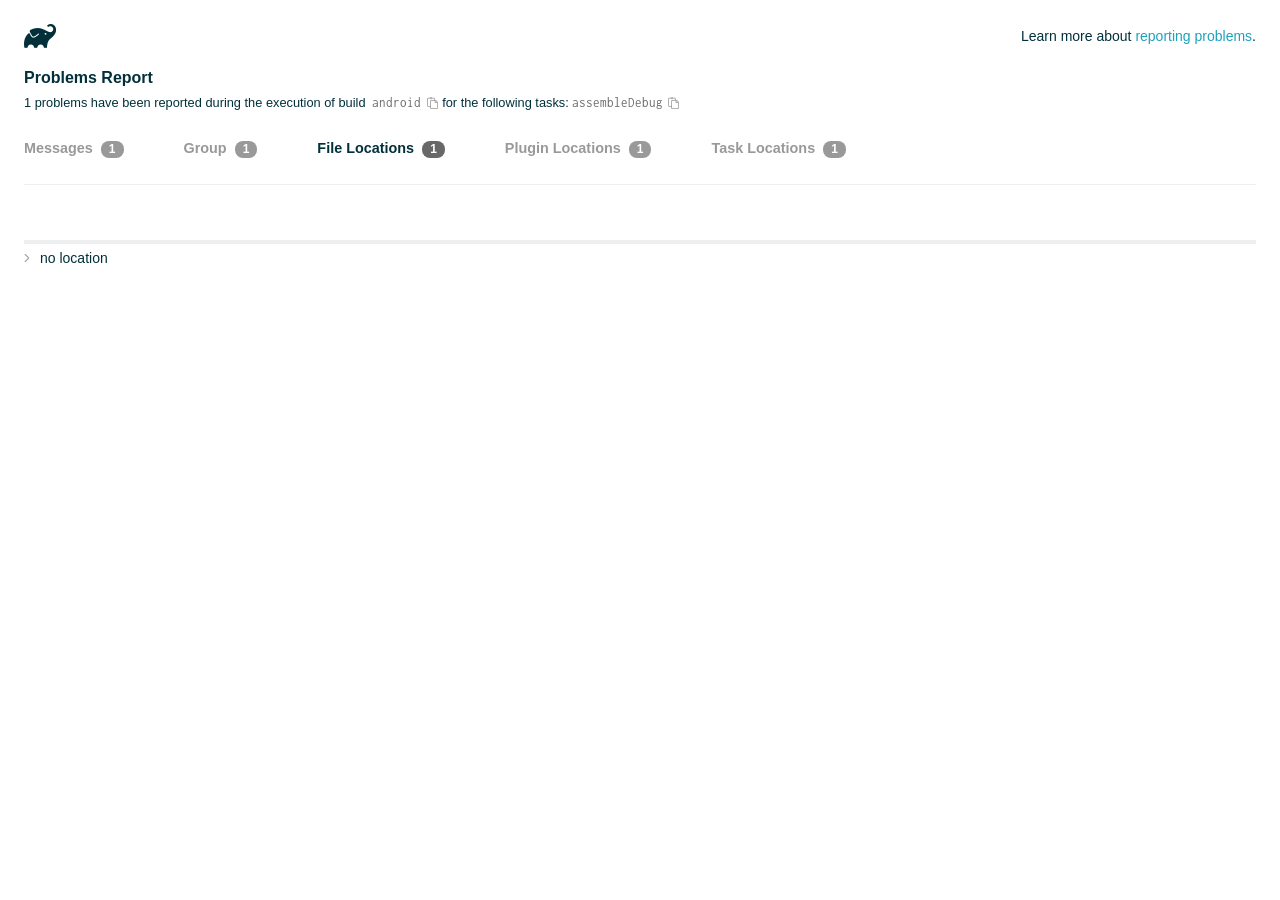
<file: bible/android/build/reports/problems/problems-report.html>
<!DOCTYPE html>

<html lang="en">
<head>
    <!-- Required meta tags -->
    <meta charset="utf-8">
    <meta name="viewport" content="width=device-width, initial-scale=1, shrink-to-fit=no">

                    <style type="text/css">
                /*! normalize.css v7.0.0 | MIT License | github.com/necolas/normalize.css */
html {
    line-height: 1.15;
    -ms-text-size-adjust: 100%;
    -webkit-text-size-adjust: 100%
}

body {
    margin: 0
}

article, aside, footer, header, nav, section {
    display: block
}

h1 {
    font-size: 2em;
    margin: .67em 0
}

figcaption, figure, main {
    display: block
}

figure {
    margin: 1em 40px
}

hr {
    box-sizing: content-box;
    height: 0;
    overflow: visible
}

pre {
    font-family: monospace, monospace;
    font-size: 1em
}

a {
    background-color: transparent;
    -webkit-text-decoration-skip: objects
}

abbr[title] {
    border-bottom: none;
    text-decoration: underline;
    text-decoration: underline dotted
}

b, strong {
    font-weight: inherit
}

b, strong {
    font-weight: bolder
}

code, kbd, samp {
    font-family: monospace, monospace;
    font-size: 1em
}

dfn {
    font-style: italic
}

mark {
    background-color: #ff0;
    color: #000
}

small {
    font-size: 80%
}

sub, sup {
    font-size: 75%;
    line-height: 0;
    position: relative;
    vertical-align: baseline
}

sub {
    bottom: -.25em
}

sup {
    top: -.5em
}

audio, video {
    display: inline-block
}

audio:not([controls]) {
    display: none;
    height: 0
}

img {
    border-style: none
}

svg:not(:root) {
    overflow: hidden
}

button, input, optgroup, select, textarea {
    font-family: sans-serif;
    font-size: 100%;
    line-height: 1.15;
    margin: 0
}

button, input {
    overflow: visible
}

button, select {
    text-transform: none
}

[type=reset], [type=submit], button, html [type=button] {
    -webkit-appearance: button
}

[type=button]::-moz-focus-inner, [type=reset]::-moz-focus-inner, [type=submit]::-moz-focus-inner, button::-moz-focus-inner {
    border-style: none;
    padding: 0
}

[type=button]:-moz-focusring, [type=reset]:-moz-focusring, [type=submit]:-moz-focusring, button:-moz-focusring {
    outline: 1px dotted ButtonText
}

fieldset {
    padding: .35em .75em .625em
}

legend {
    box-sizing: border-box;
    color: inherit;
    display: table;
    max-width: 100%;
    padding: 0;
    white-space: normal
}

progress {
    display: inline-block;
    vertical-align: baseline
}

textarea {
    overflow: auto
}

[type=checkbox], [type=radio] {
    box-sizing: border-box;
    padding: 0
}

[type=number]::-webkit-inner-spin-button, [type=number]::-webkit-outer-spin-button {
    height: auto
}

[type=search] {
    -webkit-appearance: textfield;
    outline-offset: -2px
}

[type=search]::-webkit-search-cancel-button, [type=search]::-webkit-search-decoration {
    -webkit-appearance: none
}

::-webkit-file-upload-button {
    -webkit-appearance: button;
    font: inherit
}

details, menu {
    display: block
}

summary {
    display: list-item
}

canvas {
    display: inline-block
}

template {
    display: none
}

[hidden] {
    display: none
}

/* configuration cache styles */

.report-wrapper {
    margin: 0;
    padding: 0 24px;
}

.gradle-logo {
    width: 32px;
    height: 24px;
    background-image: url("[data-uri]");
    background-size: contain;
}

.header {
    display: flex;
    flex-wrap: wrap;
    position: fixed;
    top: 0;
    left: 0;
    width: 100%;
    padding: 24px 24px 0 24px;
    background-color: white;
    z-index: 1;
}

.learn-more {
    margin-left: auto;
    align-self: center;
    font-size: 0.875rem;
    font-weight: normal;
}

.title {
    display: flex;
    align-items: center;
    padding: 18px 0 24px 0;
    flex: 1 0 100%;
}

.content {
    font-size: 0.875rem;
    padding: 240px 0 48px;
    overflow-x: auto;
    white-space: nowrap;
}

.content ol:first-of-type {
    margin: 0;
}

.tree-btn {
    cursor: pointer;
    display: inline-block;
    width: 16px;
    height: 16px;
    background-size: contain;
    background-repeat: no-repeat;
    vertical-align: middle;
    margin-top: -0.2em;
}

.tree-btn.collapsed {
    background-image: url('data:image/svg+xml;utf8,<svg xmlns="http://www.w3.org/2000/svg" viewBox="0 0 192 512"><path d="M166.9 264.5l-117.8 116c-4.7 4.7-12.3 4.7-17 0l-7.1-7.1c-4.7-4.7-4.7-12.3 0-17L127.3 256 25.1 155.6c-4.7-4.7-4.7-12.3 0-17l7.1-7.1c4.7-4.7 12.3-4.7 17 0l117.8 116c4.6 4.7 4.6 12.3-.1 17z" fill="%23999999" stroke="%23999999"/></svg>');
}

.tree-btn.expanded {
    background-image: url('data:image/svg+xml;utf8,<svg xmlns="http://www.w3.org/2000/svg" viewBox="0 0 256 512"><path d="M119.5 326.9L3.5 209.1c-4.7-4.7-4.7-12.3 0-17l7.1-7.1c4.7-4.7 12.3-4.7 17 0L128 287.3l100.4-102.2c4.7-4.7 12.3-4.7 17 0l7.1 7.1c4.7 4.7 4.7 12.3 0 17L136.5 327c-4.7 4.6-12.3 4.6-17-.1z" fill="%23999999" stroke="%23999999"/></svg>');
}

ul .tree-btn {
    margin-right: 3px;
}

.leaf-icon {
    display: inline-block;
    width: 16px;
    height: 16px;
    background-image: url('data:image/svg+xml;utf8,<svg xmlns="http://www.w3.org/2000/svg" viewBox="0 0 256 512"><path d="M32 256 H224" stroke="%23999999" stroke-width="48" stroke-linecap="round"/></svg>');
    background-size: contain;
    background-repeat: no-repeat;
    vertical-align: middle;
    margin-top: -0.2em;
}

.invisible-text {
    user-select: all; /* Allow the text to be selectable */
    color: transparent; /* Hide the text */
    text-indent: -9999px; /* Move the text out of view */
    position: relative;
    white-space: pre; /* Preserve meaningful whitespace in the invisible text for copying */
}

.text-for-copy {
    display: inline-block;
}

.enum-icon {
    display: inline-block;
    width: 16px;
    height: 16px;
    background-image: url('data:image/svg+xml;utf8,<svg xmlns="http://www.w3.org/2000/svg" viewBox="0 0 1024 1024"><circle cx="512" cy="512" r="200" /></svg>');
    background-size: contain;
    background-repeat: no-repeat;
    vertical-align: middle;
    margin-inline-start: 0.5ex;
    margin-inline-end: 0.5ex;
    margin-top: -0.2em;
}

.error-icon {
    display: inline-block;
    width: 16px;
    height: 16px;
    background-image: url('data:image/svg+xml;utf8,<svg xmlns="http://www.w3.org/2000/svg" viewBox="0 0 320 512"><path d="M193.94 256L296.5 153.44l21.15-21.15c3.12-3.12 3.12-8.19 0-11.31l-22.63-22.63c-3.12-3.12-8.19-3.12-11.31 0L160 222.06 36.29 98.34c-3.12-3.12-8.19-3.12-11.31 0L2.34 120.97c-3.12 3.12-3.12 8.19 0 11.31L126.06 256 2.34 379.71c-3.12 3.12-3.12 8.19 0 11.31l22.63 22.63c3.12 3.12 8.19 3.12 11.31 0L160 289.94 262.56 392.5l21.15 21.15c3.12 3.12 8.19 3.12 11.31 0l22.63-22.63c3.12-3.12 3.12-8.19 0-11.31L193.94 256z" fill="%23FC461E" stroke="%23FC461E"/></svg>');
    background-size: contain;
    background-repeat: no-repeat;
    vertical-align: middle;
    margin-inline-start: 0.5ex;
    margin-inline-end: 0.5ex;
    margin-top: -0.2em;
}

.advice-icon {
    display: inline-block;
    width: 16px;
    height: 16px;
    background-image: url('data:image/svg+xml;utf8,<svg width="800px" height="800px" viewBox="-4.93 0 122.88 122.88" version="1.1" id="Layer_1" xmlns="http://www.w3.org/2000/svg" xmlns:xlink="http://www.w3.org/1999/xlink"  style="enable-background:new 0 0 113.01 122.88" xml:space="preserve"><g><path d="M44.13,102.06c-1.14,0.03-2.14-0.81-2.3-1.96c-0.17-1.2,0.64-2.31,1.82-2.54c-1.3-7.37-4.85-11.43-8.6-15.72 c-2.92-3.34-5.95-6.81-8.34-11.92c-2.35-5.03-3.64-10.23-3.6-15.63c0.05-5.4,1.42-10.96,4.4-16.71c0.02-0.04,0.04-0.07,0.06-0.11 l0,0c3.91-6.62,9.38-11.04,15.47-13.52c5.11-2.09,10.66-2.8,16.1-2.3c5.42,0.5,10.73,2.2,15.37,4.94 c5.9,3.49,10.75,8.67,13.42,15.21c1.44,3.54,2.42,7.49,2.54,11.82c0.12,4.31-0.62,8.96-2.61,13.88 c-2.66,6.59-6.18,10.68-9.47,14.51c-3.03,3.53-5.85,6.81-7.42,11.84c0.89,0.21,1.59,0.94,1.73,1.9c0.17,1.24-0.7,2.39-1.94,2.56 l-0.77,0.11c-0.14,1.09-0.23,2.26-0.27,3.51l0.25-0.04c1.24-0.17,2.39,0.7,2.56,1.94c0.17,1.24-0.7,2.39-1.94,2.56l-0.78,0.11 c0.01,0.15,0.02,0.3,0.03,0.45l0,0c0.07,0.88,0.08,1.73,0.03,2.54l0.13-0.02c1.25-0.15,2.38,0.74,2.54,1.98 c0.15,1.25-0.74,2.38-1.98,2.54l-1.68,0.21c-1.2,3.11-3.34,5.48-5.87,6.94c-1.74,1.01-3.67,1.59-5.61,1.71 c-1.97,0.12-3.96-0.25-5.78-1.13c-2.08-1.02-3.94-2.71-5.29-5.14c-0.65-0.33-1.13-0.97-1.23-1.75c-0.04-0.31-0.01-0.61,0.07-0.89 c-0.39-1.16-0.68-2.43-0.87-3.83l-0.07,0.01c-1.24,0.17-2.39-0.7-2.56-1.94c-0.17-1.24,0.7-2.39,1.94-2.56l0.54-0.08 C44.19,104.32,44.18,103.16,44.13,102.06L44.13,102.06z M2.18,58.86C1.01,58.89,0.04,57.98,0,56.81c-0.04-1.17,0.88-2.14,2.05-2.18 l8.7-0.3c1.17-0.04,2.14,0.88,2.18,2.05c0.04,1.17-0.88,2.14-2.05,2.18L2.18,58.86L2.18,58.86z M110.68,50.25 c1.16-0.12,2.2,0.73,2.32,1.89c0.12,1.16-0.73,2.2-1.89,2.32l-8.66,0.91c-1.16,0.12-2.2-0.73-2.32-1.89 c-0.12-1.16,0.73-2.2,1.89-2.32L110.68,50.25L110.68,50.25z M94.91,14.78c0.65-0.97,1.96-1.23,2.93-0.58 c0.97,0.65,1.23,1.96,0.58,2.93l-4.84,7.24c-0.65,0.97-1.96,1.23-2.93,0.58c-0.97-0.65-1.23-1.96-0.58-2.93L94.91,14.78 L94.91,14.78z M57.63,2.06c0.03-1.17,1-2.09,2.16-2.06c1.17,0.03,2.09,1,2.06,2.16l-0.22,8.7c-0.03,1.17-1,2.09-2.16,2.06 c-1.17-0.03-2.09-1-2.06-2.16L57.63,2.06L57.63,2.06z M13.88,15.53c-0.86-0.8-0.9-2.14-0.11-2.99c0.8-0.86,2.14-0.9,2.99-0.11 l6.37,5.94c0.86,0.8,0.9,2.14,0.11,2.99c-0.8,0.86-2.14,0.9-2.99,0.11L13.88,15.53L13.88,15.53z M47.88,96.95l18.49-2.63 c1.59-6.7,5.05-10.73,8.8-15.08c3.08-3.58,6.36-7.4,8.76-13.34c1.76-4.35,2.41-8.43,2.31-12.19c-0.1-3.75-0.96-7.21-2.24-10.34 c-2.3-5.63-6.51-10.11-11.65-13.15c-4.11-2.43-8.8-3.94-13.59-4.37c-4.77-0.44-9.64,0.19-14.13,2.02 c-5.26,2.15-9.99,5.97-13.39,11.72c-2.64,5.12-3.86,10.02-3.9,14.73c-0.04,4.74,1.11,9.33,3.2,13.8c2.13,4.56,4.97,7.8,7.69,10.92 C42.47,83.9,46.48,88.49,47.88,96.95L47.88,96.95z M65.62,99.02l-17.27,2.45c0.05,1.1,0.07,2.25,0.05,3.47l17.05-2.42 C65.47,101.29,65.52,100.12,65.62,99.02L65.62,99.02z M48.49,109.52c0.12,0.92,0.3,1.76,0.53,2.54l16.55-2.04 c0.11-0.86,0.13-1.77,0.05-2.74l0,0l0-0.02l-0.01-0.17L48.49,109.52L48.49,109.52z M51.37,116.36c0.64,0.67,1.35,1.19,2.1,1.55 c1.15,0.56,2.42,0.79,3.67,0.72c1.29-0.08,2.57-0.47,3.74-1.15c1.1-0.64,2.09-1.53,2.88-2.65L51.37,116.36L51.37,116.36z"/></g></svg>');
    background-size: contain;
    background-repeat: no-repeat;
    vertical-align: middle;
    margin-inline-start: 0.5ex;
    margin-inline-end: 0.5ex;
    margin-top: -0.2em;
}

.warning-icon {
    display: inline-block;
    width: 13px;
    height: 13px;
    background-image: url('data:image/svg+xml;utf8,<svg xmlns="http://www.w3.org/2000/svg" viewBox="0 0 576 512"><path d="M270.2 160h35.5c3.4 0 6.1 2.8 6 6.2l-7.5 196c-.1 3.2-2.8 5.8-6 5.8h-20.5c-3.2 0-5.9-2.5-6-5.8l-7.5-196c-.1-3.4 2.6-6.2 6-6.2zM288 388c-15.5 0-28 12.5-28 28s12.5 28 28 28 28-12.5 28-28-12.5-28-28-28zm281.5 52L329.6 24c-18.4-32-64.7-32-83.2 0L6.5 440c-18.4 31.9 4.6 72 41.6 72H528c36.8 0 60-40 41.5-72zM528 480H48c-12.3 0-20-13.3-13.9-24l240-416c6.1-10.6 21.6-10.7 27.7 0l240 416c6.2 10.6-1.5 24-13.8 24z" fill="%23DEAD22" stroke="%23DEAD22"/></svg>');
    background-size: contain;
    background-repeat: no-repeat;
    vertical-align: middle;
    margin-inline-start: 0.3ex;
    margin-inline-end: 1.1ex;
    margin-top: -0.1em;
}

.documentation-button {
    cursor: pointer;
    display: inline-block;
    width: 13px;
    height: 13px;
    background-image: url('data:image/svg+xml;utf8,<svg xmlns="http://www.w3.org/2000/svg" viewBox="0 0 512 512"><path d="M256 340c-15.464 0-28 12.536-28 28s12.536 28 28 28 28-12.536 28-28-12.536-28-28-28zm7.67-24h-16c-6.627 0-12-5.373-12-12v-.381c0-70.343 77.44-63.619 77.44-107.408 0-20.016-17.761-40.211-57.44-40.211-29.144 0-44.265 9.649-59.211 28.692-3.908 4.98-11.054 5.995-16.248 2.376l-13.134-9.15c-5.625-3.919-6.86-11.771-2.645-17.177C185.658 133.514 210.842 116 255.67 116c52.32 0 97.44 29.751 97.44 80.211 0 67.414-77.44 63.849-77.44 107.408V304c0 6.627-5.373 12-12 12zM256 40c118.621 0 216 96.075 216 216 0 119.291-96.61 216-216 216-119.244 0-216-96.562-216-216 0-119.203 96.602-216 216-216m0-32C119.043 8 8 119.083 8 256c0 136.997 111.043 248 248 248s248-111.003 248-248C504 119.083 392.957 8 256 8z" fill="%23999999" stroke="%23999999"/></svg>');
    background-size: contain;
    background-repeat: no-repeat;
    vertical-align: middle;
    margin-inline-start: 0.5ex;
    margin-inline-end: 0.5ex;
    margin-top: -0.2em;
}

.documentation-button::selection {
    color: transparent;
}

.documentation-button:hover {
    color: transparent;
}

.copy-button {
    cursor: pointer;
    display: inline-block;
    width: 12px;
    height: 12px;
    background-image: url('data:image/svg+xml;utf8,<svg xmlns="http://www.w3.org/2000/svg" viewBox="0 0 448 512"><path d="M433.941 193.941l-51.882-51.882A48 48 0 0 0 348.118 128H320V80c0-26.51-21.49-48-48-48h-66.752C198.643 13.377 180.858 0 160 0s-38.643 13.377-45.248 32H48C21.49 32 0 53.49 0 80v288c0 26.51 21.49 48 48 48h80v48c0 26.51 21.49 48 48 48h224c26.51 0 48-21.49 48-48V227.882a48 48 0 0 0-14.059-33.941zm-22.627 22.627a15.888 15.888 0 0 1 4.195 7.432H352v-63.509a15.88 15.88 0 0 1 7.431 4.195l51.883 51.882zM160 30c9.941 0 18 8.059 18 18s-8.059 18-18 18-18-8.059-18-18 8.059-18 18-18zM48 384c-8.822 0-16-7.178-16-16V80c0-8.822 7.178-16 16-16h66.752c6.605 18.623 24.389 32 45.248 32s38.643-13.377 45.248-32H272c8.822 0 16 7.178 16 16v48H176c-26.51 0-48 21.49-48 48v208H48zm352 96H176c-8.822 0-16-7.178-16-16V176c0-8.822 7.178-16 16-16h144v72c0 13.2 10.8 24 24 24h72v208c0 8.822-7.178 16-16 16z" fill="%23999999" stroke="%23999999"/></svg>');
    background-size: contain;
    background-repeat: no-repeat;
    vertical-align: middle;
    margin-inline-start: 0.5ex;
    margin-top: -0.2em;
}

.groups{
    display: flex;
    border-bottom: 1px solid #EDEEEF;
    flex: 1 0 100%;
}

.uncategorized {
    display: flex;
    border-top: 4px solid #EDEEEF;
    flex: 1 0 100%;
}

.group-selector {
    padding: 0 52px 24px 0;
    font-size: 0.9rem;
    font-weight: bold;
    color: #999999;
    cursor: pointer;
}

.group-selector__count {
    margin: 0 8px;
    border-radius: 8px;
    background-color: #999;
    color: #fff;
    padding: 1px 8px 2px;
    font-size: 0.75rem;
}

.group-selector--active {
    color: #02303A;
    cursor: auto;
}

.group-selector--active .group-selector__count {
    background-color: #686868;
}

.group-selector--disabled {
    cursor: not-allowed;
}

.accordion-header {
    cursor: pointer;
}

.container {
    padding-left: 0.5em;
    padding-right: 0.5em;
}

.stacktrace {
    border-radius: 4px;
    overflow-x: auto;
    padding: 0.5rem;
    margin-bottom: 0;
    min-width: 1000px;
}

/* Lato (bold, regular) */
@font-face {
    font-display: swap;
    font-family: Lato;
    font-weight: 500;
    font-style: normal;
    src: url("https://assets.gradle.com/lato/fonts/lato-semibold/lato-semibold.woff2") format("woff2"),
    url("https://assets.gradle.com/lato/fonts/lato-semibold/lato-semibold.woff") format("woff");
}

@font-face {
    font-display: swap;
    font-family: Lato;
    font-weight: bold;
    font-style: normal;
    src: url("https://assets.gradle.com/lato/fonts/lato-bold/lato-bold.woff2") format("woff2"),
    url("https://assets.gradle.com/lato/fonts/lato-bold/lato-bold.woff") format("woff");
}

* {
    -webkit-box-sizing: border-box;
    -moz-box-sizing: border-box;
    box-sizing: border-box;
}

html,
body {
    margin: 0;
    padding: 0;
}

html {
    font-family: "Lato", "Helvetica Neue", Arial, sans-serif;
    font-size: 16px;
    font-weight: 400;
    line-height: 1.5;
}

body {
    color: #02303A;
    background-color: #ffffff;
    -webkit-text-size-adjust: 100%;
    -ms-text-size-adjust: 100%;
    -webkit-font-smoothing: antialiased;
}


/* typography */
h1, h2, h3, h4, h5, h6 {
    color: #02303A;
    text-rendering: optimizeLegibility;
    margin: 0;
}

h1 {
    font-size: 1rem;
}

h2 {
    font-size: 0.9rem;
}

h3 {
    font-size: 1.125rem;
}

h4, h5, h6 {
    font-size: 0.875rem;
}

h1 code {
    font-weight: bold;
}

ul, ol, dl {
    list-style-position: outside;
    line-height: 1.6;
    padding: 0;
    margin: 0 0 0 20px;
    list-style-type: none;
}

li {
    line-height: 2;
}

a {
    color: #1DA2BD;
    text-decoration: none;
    transition: all 0.3s ease, visibility 0s;
}

a:hover {
    color: #35c1e4;
}

/* code */
code, pre {
    font-family: Inconsolata, Monaco, "Courier New", monospace;
    font-style: normal;
    font-variant-ligatures: normal;
    font-variant-caps: normal;
    font-variant-numeric: normal;
    font-variant-east-asian: normal;
    font-weight: normal;
    font-stretch: normal;
    color: #686868;
}

*:not(pre) > code {
    letter-spacing: 0;
    padding: 0.1em 0.5ex;
    text-rendering: optimizeSpeed;
    word-spacing: -0.15em;
    word-wrap: break-word;
}

pre {
    font-size: 0.75rem;
    line-height: 1.8;
    margin-top: 0;
    margin-bottom: 1.5em;
    padding: 1rem;
}

pre code {
    background-color: transparent;
    color: inherit;
    line-height: 1.8;
    font-size: 100%;
    padding: 0;
}

a code {
    color: #1BA8CB;
}

pre.code, pre.programlisting, pre.screen, pre.tt {
    background-color: #f7f7f8;
    border-radius: 4px;
    font-size: 1em;
    line-height: 1.45;
    margin-bottom: 1.25em;
    overflow-x: auto;
    padding: 1rem;
}

li em, p em {
    padding: 0 1px;
}

code em, tt em {
    text-decoration: none;
}

code + .copy-button {
    margin-inline-start: 0.2ex;
}

.java-exception {
    font-size: 0.75rem;
    padding-left: 24px;
}

.java-exception ul {
    margin: 0;
    line-height: inherit;
}

.java-exception code {
    white-space: pre;
}

.java-exception-part-toggle {
    user-select: none;
    cursor: pointer;
    border-radius: 2px;
    padding: 0.1em 0.2em;
    background: azure;
    color: #686868;
}

                </style>
    <!-- Inconsolata is used as a default monospace font in the report. -->
    <link rel="stylesheet" href="https://fonts.googleapis.com/css?family=Inconsolata:400,700" />

    <title>Gradle Configuration Cache</title>
</head>
<body>

<div id="playground"></div>

<div class="report" id="report">
    Loading...
</div>

<script type="text/javascript">
function configurationCacheProblems() { return (
// begin-report-data
{"diagnostics":[{"locations":[{"pluginId":"kotlin-android"}],"problem":[{"text":"Deprecated 'org.jetbrains.kotlin.android' plugin usage"}],"severity":"WARNING","problemDetails":[{"text":"The 'org.jetbrains.kotlin.android' plugin in project ':app' is no longer required for Kotlin support since AGP 9.0."}],"contextualLabel":"Deprecated 'org.jetbrains.kotlin.android' plugin usage","documentationLink":"https://kotl.in/gradle/agp-built-in-kotlin","problemId":[{"name":"kgp:deprecation","displayName":"Kotlin Gradle Plugin Deprecation"},{"name":"kotlin","displayName":"Kotlin"},{"name":"deprecated-kotlin-android-plugin","displayName":"Deprecated 'org.jetbrains.kotlin.android' plugin usage"}],"solutions":[[{"text":"Remove both `android.builtInKotlin=true` and `android.newDsl=false` from `gradle.properties`, then migrate to built-in Kotlin."}]]}],"problemsReport":{"totalProblemCount":1,"buildName":"android","requestedTasks":"assembleDebug","documentationLink":"https://docs.gradle.org/9.1.0/userguide/reporting_problems.html","documentationLinkCaption":"Problem report","summaries":[]}}
// end-report-data
);}
</script>
                <script type="text/javascript">
                !function(n,t){"object"==typeof exports&&"object"==typeof module?module.exports=t():"function"==typeof define&&define.amd?define([],t):"object"==typeof exports?exports["configuration-cache-report"]=t():n["configuration-cache-report"]=t()}(this,(()=>(({70:function(){void 0===ArrayBuffer.isView&&(ArrayBuffer.isView=function(n){return null!=n&&null!=n.__proto__&&n.__proto__.__proto__===Int8Array.prototype.__proto__}),void 0===Math.imul&&(Math.imul=function(n,t){return(4294901760&n)*(65535&t)+(65535&n)*(0|t)|0}),this["configuration-cache-report"]=function(n){"use strict";var t,r,i,e,u,o,f,s,c,a,h,l,_,v,d,g,w,b,p,m,k,q,y,B,C,x,j,P,I,S,z,T,E,L,N,A,M,F,D,O,R,H,$,G,U,V,Q,Z,Y,W,K,X,J,nn,tn,rn,en,un,on,fn,sn,cn,an,hn,ln,_n,vn,dn,gn,wn,bn,pn,mn,kn,qn,yn,Bn,Cn,xn,jn,Pn,In,Sn,zn,Tn,En,Ln,Nn,An,Mn=Math.imul,Fn=ArrayBuffer.isView;function Dn(n,t){if(!(t>=0))throw _u(ce("Requested element count "+t+" is less than zero."));return function(n,t){if(!(t>=0))throw _u(ce("Requested element count "+t+" is less than zero."));if(0===t)return Ct();if(t>=n.length)return function(n){switch(n.length){case 0:return Ct();case 1:return qr(n[0]);default:return function(n){return Hr(function(n){return new It(n,!1)}(n))}(n)}}(n);if(1===t)return qr(n[0]);var r=0,i=Rr(),e=0,u=n.length;n:for(;e<u;){var o=n[e];if(e=e+1|0,i.d(o),(r=r+1|0)===t)break n}return i}(n,rt(n.length-t|0,0))}function On(n,t,r,i,e,u,o){return t=t===A?", ":t,r=r===A?"":r,i=i===A?"":i,e=e===A?-1:e,u=u===A?"...":u,o=o===A?null:o,function(n,t,r,i,e,u,o,f){r=r===A?", ":r,i=i===A?"":i,e=e===A?"":e,u=u===A?-1:u,o=o===A?"...":o,f=f===A?null:f,t.e(i);var s=0,c=0,a=n.length;n:for(;c<a;){var h=n[c];if(c=c+1|0,(s=s+1|0)>1&&t.e(r),!(u<0||s<=u))break n;Jt(t,h,f)}return u>=0&&s>u&&t.e(o),t.e(e),t}(n,Bi(),t,r,i,e,u,o).toString()}function Rn(n){return n.length-1|0}function Hn(n,t){if(null==t){var r=0,i=n.length-1|0;if(r<=i)do{var e=r;if(r=r+1|0,null==n[e])return e}while(r<=i)}else{var u=0,o=n.length-1|0;if(u<=o)do{var f=u;if(u=u+1|0,le(t,n[f]))return f}while(u<=o)}return-1}function $n(n,t,r,i,e,u,o){return t=t===A?", ":t,r=r===A?"":r,i=i===A?"":i,e=e===A?-1:e,u=u===A?"...":u,o=o===A?null:o,Gn(n,Bi(),t,r,i,e,u,o).toString()}function Gn(n,t,r,i,e,u,o,f){r=r===A?", ":r,i=i===A?"":i,e=e===A?"":e,u=u===A?-1:u,o=o===A?"...":o,f=f===A?null:f,t.e(i);var s=0,c=n.f();n:for(;c.g();){var a=c.h();if((s=s+1|0)>1&&t.e(r),!(u<0||s<=u))break n;Jt(t,a,f)}return u>=0&&s>u&&t.e(o),t.e(e),t}function Un(n){if(n.i())throw xu("List is empty.");return n.j(0)}function Vn(n){return new tt(n)}function Qn(n){if(Ke(n,Di)){var t;switch(n.k()){case 0:t=Ct();break;case 1:t=qr(Ke(n,Fi)?n.j(0):n.f().h());break;default:t=Zn(n)}return t}return xt(Xn(n))}function Zn(n){return Hr(n)}function Yn(n){if(Ke(n,Di)&&n.k()<=1)return Qn(n);var t=Xn(n);return function(n){var t=(n.k()/2|0)-1|0;if(t<0)return br();var r=jt(n),i=0;if(i<=t)do{var e=i;i=i+1|0;var u=n.j(e);n.f4(e,n.j(r)),n.f4(r,u),r=r-1|0}while(e!==t)}(t),t}function Wn(n,t){if(!(t>=0))throw _u(ce("Requested element count "+t+" is less than zero."));return function(n,t){if(!(t>=0))throw _u(ce("Requested element count "+t+" is less than zero."));if(0===t)return Ct();if(Ke(n,Di)){if(t>=n.k())return Qn(n);if(1===t)return qr(function(n){if(Ke(n,Fi))return Un(n);var t=n.f();if(!t.g())throw xu("Collection is empty.");return t.h()}(n))}var r=0,i=Rr(),e=n.f();n:for(;e.g();){var u=e.h();if(i.d(u),(r=r+1|0)===t)break n}return xt(i)}(n,rt(n.k()-t|0,0))}function Kn(n,t){if(!(t>=0))throw _u(ce("Requested element count "+t+" is less than zero."));if(0===t)return Ct();var r=n.k();if(t>=r)return Qn(n);if(1===t)return qr(Jn(n));var i=Rr();if(Ke(n,bi)){var e=r-t|0;if(e<r)do{var u=e;e=e+1|0,i.d(n.j(u))}while(e<r)}else for(var o=n.l(r-t|0);o.g();){var f=o.h();i.d(f)}return i}function Xn(n){return Ke(n,Di)?Zn(n):nt(n,Or())}function Jn(n){if(n.i())throw xu("List is empty.");return n.j(jt(n))}function nt(n,t){for(var r=n.f();r.g();){var i=r.h();t.d(i)}return t}function tt(n){this.n_1=n}function rt(n,t){return n<t?t:n}function it(n,t){return n>t?t:n}function et(n,t){return Kt().q(n,t,-1)}function ut(n,t){return new Ft(n,t)}function ot(n){var t=n.f();if(!t.g())return Ct();var r=t.h();if(!t.g())return qr(r);var i=Or();for(i.d(r);t.g();)i.d(t.h());return i}function ft(n){this.r_1=n}function st(n,t){this.s_1=n,this.t_1=t}function ct(){}function at(n){this.x_1=n,this.w_1=0}function ht(n,t){this.a1_1=n,at.call(this,n),_t().b1(t,this.a1_1.k()),this.w_1=t}function lt(){t=this}function _t(){return null==t&&new lt,t}function vt(){_t(),ct.call(this)}function dt(n){this.h1_1=n}function gt(n,t){return t===n?"(this Map)":Vi(t)}function wt(n,t){var r;n:{for(var i=n.o().f();i.g();){var e=i.h();if(le(e.j1(),t)){r=e;break n}}r=null}return r}function bt(){r=this}function pt(){return null==r&&new bt,r}function mt(n){this.q1_1=n,ct.call(this)}function kt(){pt(),this.n1_1=null,this.o1_1=null}function qt(){i=this}function yt(){return null==i&&new qt,i}function Bt(n){return n.length>0?ou(n):Ct()}function Ct(){return null==e&&new Pt,e}function xt(n){switch(n.k()){case 0:return Ct();case 1:return qr(n.j(0));default:return n}}function jt(n){return n.k()-1|0}function Pt(){e=this,this.z1_1=new ke(-1478467534,-1720727600)}function It(n,t){this.b2_1=n,this.c2_1=t}function St(){u=this}function zt(){return null==u&&new St,u}function Tt(n,t){return Ke(n,Di)?n.k():t}function Et(n,t){if(Ke(t,Di))return n.m(t);for(var r=!1,i=t.f();i.g();){var e=i.h();n.d(e)&&(r=!0)}return r}function Lt(){}function Nt(n,t){this.h2_1=n,this.g2_1=n.i2_1.l(function(n,t){if(!(0<=t&&t<=n.k()))throw du("Position index "+t+" must be in range ["+Ve(0,n.k())+"].");return n.k()-t|0}(n,t))}function At(n){vt.call(this),this.i2_1=n}function Mt(n){this.k2_1=n,this.j2_1=n.l2_1.f()}function Ft(n,t){this.l2_1=n,this.m2_1=t}function Dt(n){for(;n.n2_1.g();){var t=n.n2_1.h();if(n.q2_1.t2_1(t)===n.q2_1.s2_1)return n.p2_1=t,n.o2_1=1,br()}n.o2_1=0}function Ot(n){this.q2_1=n,this.n2_1=n.r2_1.f(),this.o2_1=-1,this.p2_1=null}function Rt(n,t,r){t=t===A||t,this.r2_1=n,this.s2_1=t,this.t2_1=r}function Ht(){return null==o&&new $t,o}function $t(){o=this,this.u2_1=new ke(1993859828,793161749)}function Gt(n,t,r){return Ut(Ut(n,r)-Ut(t,r)|0,r)}function Ut(n,t){var r=n%t|0;return r>=0?r:r+t|0}function Vt(){f=this,this.p_1=new Zt(1,0)}function Qt(){return null==f&&new Vt,f}function Zt(n,t){Qt(),Xt.call(this,n,t,1)}function Yt(n,t,r){Lt.call(this),this.d3_1=r,this.e3_1=t,this.f3_1=this.d3_1>0?n<=t:n>=t,this.g3_1=this.f3_1?n:this.e3_1}function Wt(){s=this}function Kt(){return null==s&&new Wt,s}function Xt(n,t,r){if(Kt(),0===r)throw _u("Step must be non-zero.");if(r===mr().MIN_VALUE)throw _u("Step must be greater than Int.MIN_VALUE to avoid overflow on negation.");this.z2_1=n,this.a3_1=function(n,t,r){var i;if(r>0)i=n>=t?t:t-Gt(t,n,r)|0;else{if(!(r<0))throw _u("Step is zero.");i=n<=t?t:t+Gt(n,t,0|-r)|0}return i}(n,t,r),this.b3_1=r}function Jt(n,t,r){null!=r?n.e(r(t)):null==t||nu(t)?n.e(t):t instanceof Mi?n.i3(t.h3_1):n.e(Vi(t))}function nr(n,t,r){if(n===t)return!0;if(!(r=r!==A&&r))return!1;var i=xi(n),e=xi(t);return i===e||le(new Mi(ne(Li(i).toLowerCase(),0)),new Mi(ne(Li(e).toLowerCase(),0)))}function tr(n){return re(n)-1|0}function rr(n,t,r,i){return r=r===A?0:r,(i=i!==A&&i)||"string"!=typeof n?ir(n,t,r,re(n),i):n.indexOf(t,r)}function ir(n,t,r,i,e,u){var o=(u=u!==A&&u)?et(it(r,tr(n)),rt(i,0)):Ve(rt(r,0),it(i,re(n)));if("string"==typeof n&&"string"==typeof t){var f=o.z2_1,s=o.a3_1,c=o.b3_1;if(c>0&&f<=s||c<0&&s<=f)do{var a=f;if(f=f+c|0,Ti(t,0,n,a,re(t),e))return a}while(a!==s)}else{var h=o.z2_1,l=o.a3_1,_=o.b3_1;if(_>0&&h<=l||_<0&&l<=h)do{var v=h;if(h=h+_|0,fr(t,0,n,v,re(t),e))return v}while(v!==l)}return-1}function er(n){var t=0,r=re(n)-1|0,i=!1;n:for(;t<=r;){var e=ji(ne(n,i?r:t));if(i){if(!e)break n;r=r-1|0}else e?t=t+1|0:i=!0}return ie(n,t,r+1|0)}function ur(n,t){return ce(ie(n,t.y2(),t.c3()+1|0))}function or(n,t,r,i,e){r=r===A?0:r,i=i!==A&&i,sr(e=e===A?0:e);var u,o,f=ou(t);return new hr(n,r,e,(u=f,o=i,function(n,t){var r=function(n,t,r,i){if(!i&&1===t.k()){var e=function(n){if(Ke(n,Fi))return function(n){var t;switch(n.k()){case 0:throw xu("List is empty.");case 1:t=n.j(0);break;default:throw _u("List has more than one element.")}return t}(n);var t=n.f();if(!t.g())throw xu("Collection is empty.");var r=t.h();if(t.g())throw _u("Collection has more than one element.");return r}(t),u=rr(n,e,r);return u<0?null:_r(u,e)}var o=Ve(rt(r,0),re(n));if("string"==typeof n){var f=o.z2_1,s=o.a3_1,c=o.b3_1;if(c>0&&f<=s||c<0&&s<=f)do{var a,h=f;f=f+c|0;n:{for(var l=t.f();l.g();){var _=l.h();if(Ti(_,0,n,h,_.length,i)){a=_;break n}}a=null}if(null!=a)return _r(h,a)}while(h!==s)}else{var v=o.z2_1,d=o.a3_1,g=o.b3_1;if(g>0&&v<=d||g<0&&d<=v)do{var w,b=v;v=v+g|0;n:{for(var p=t.f();p.g();){var m=p.h();if(fr(m,0,n,b,m.length,i)){w=m;break n}}w=null}if(null!=w)return _r(b,w)}while(b!==d)}return null}(n,u,t,o);return null==r?null:_r(r.t3_1,r.u3_1.length)}))}function fr(n,t,r,i,e,u){if(i<0||t<0||t>(re(n)-e|0)||i>(re(r)-e|0))return!1;var o=0;if(o<e)do{var f=o;if(o=o+1|0,!nr(ne(n,t+f|0),ne(r,i+f|0),u))return!1}while(o<e);return!0}function sr(n){if(!(n>=0))throw _u(ce("Limit must be non-negative, but was "+n))}function cr(n){if(n.l3_1<0)n.j3_1=0,n.m3_1=null;else{var t;if(n.o3_1.r3_1>0?(n.n3_1=n.n3_1+1|0,t=n.n3_1>=n.o3_1.r3_1):t=!1,t||n.l3_1>re(n.o3_1.p3_1))n.m3_1=Ve(n.k3_1,tr(n.o3_1.p3_1)),n.l3_1=-1;else{var r=n.o3_1.s3_1(n.o3_1.p3_1,n.l3_1);if(null==r)n.m3_1=Ve(n.k3_1,tr(n.o3_1.p3_1)),n.l3_1=-1;else{var i=r.v3(),e=r.w3();n.m3_1=function(n,t){return t<=mr().MIN_VALUE?Qt().p_1:Ve(n,t-1|0)}(n.k3_1,i),n.k3_1=i+e|0,n.l3_1=n.k3_1+(0===e?1:0)|0}}n.j3_1=1}}function ar(n){this.o3_1=n,this.j3_1=-1,this.k3_1=function(n,t,r){if(0>r)throw _u("Cannot coerce value to an empty range: maximum "+r+" is less than minimum 0.");return n<0?0:n>r?r:n}(n.q3_1,0,re(n.p3_1)),this.l3_1=this.k3_1,this.m3_1=null,this.n3_1=0}function hr(n,t,r,i){this.p3_1=n,this.q3_1=t,this.r3_1=r,this.s3_1=i}function lr(n,t){this.t3_1=n,this.u3_1=t}function _r(n,t){return new lr(n,t)}function vr(){}function dr(){}function gr(){}function wr(){c=this}function br(){return null==c&&new wr,c}function pr(){a=this,this.MIN_VALUE=-2147483648,this.MAX_VALUE=2147483647,this.SIZE_BYTES=4,this.SIZE_BITS=32}function mr(){return null==a&&new pr,a}function kr(n){for(var t=[],r=n.f();r.g();)t.push(r.h());return t}function qr(n){return 0===(t=[n]).length?Or():Hr(new It(t,!0));var t}function yr(n){return n<0&&function(){throw Pu("Index overflow has happened.")}(),n}function Br(n){return void 0!==n.toArray?n.toArray():kr(n)}function Cr(n){return function(n,t){for(var r=0,i=n.length;r<i;){var e=n[r];r=r+1|0,t.d(e)}return t}(t=[n],(r=t.length,i=de(ve(ni)),function(n,t,r){Mr.call(r),ni.call(r),r.y5_1=function(n){return Kr(n,0,de(ve(Xr)))}(n)}(r,0,i),i));var t,r,i}function xr(){ct.call(this)}function jr(n){this.j4_1=n,this.h4_1=0,this.i4_1=-1}function Pr(n,t){this.n4_1=n,jr.call(this,n),_t().b1(t,this.n4_1.k()),this.h4_1=t}function Ir(){xr.call(this),this.o4_1=0}function Sr(n){this.r4_1=n}function zr(n){this.s4_1=n}function Tr(n,t){this.t4_1=n,this.u4_1=t}function Er(){Mr.call(this)}function Lr(n){this.x4_1=n,Mr.call(this)}function Nr(n){this.e5_1=n,xr.call(this)}function Ar(){kt.call(this),this.c5_1=null,this.d5_1=null}function Mr(){xr.call(this)}function Fr(){h=this;var n=Rr();n.c_1=!0,this.i5_1=n}function Dr(){return null==h&&new Fr,h}function Or(){return n=de(ve(Gr)),t=[],Gr.call(n,t),n;var n,t}function Rr(n){return t=de(ve(Gr)),r=[],Gr.call(t,r),t;var t,r}function Hr(n){return function(n,t){var r;return r=Br(n),Gr.call(t,r),t}(n,de(ve(Gr)))}function $r(n,t){return _t().e1(t,n.k()),t}function Gr(n){Dr(),Ir.call(this),this.b_1=n,this.c_1=!1}function Ur(n,t,r,i,e){if(r===i)return n;var u=(r+i|0)/2|0,o=Ur(n,t,r,u,e),f=Ur(n,t,u+1|0,i,e),s=o===t?n:t,c=r,a=u+1|0,h=r;if(h<=i)do{var l=h;if(h=h+1|0,c<=u&&a<=i){var _=o[c],v=f[a];e.compare(_,v)<=0?(s[l]=_,c=c+1|0):(s[l]=v,a=a+1|0)}else c<=u?(s[l]=o[c],c=c+1|0):(s[l]=f[a],a=a+1|0)}while(l!==i);return s}function Vr(n,t){return(3&n)-(3&t)|0}function Qr(){_=this}function Zr(n){this.n5_1=n,Er.call(this)}function Yr(n){return function(n,t){Ar.call(t),Xr.call(t),t.t5_1=n,t.u5_1=n.w5()}(new ui((null==_&&new Qr,_)),n),n}function Wr(){return Yr(de(ve(Xr)))}function Kr(n,t,r){if(Yr(r),!(n>=0))throw _u(ce("Negative initial capacity: "+n));if(!(t>=0))throw _u(ce("Non-positive load factor: "+t));return r}function Xr(){this.v5_1=null}function Jr(n,t){return Mr.call(t),ni.call(t),t.y5_1=n,t}function ni(){}function ti(n,t){var r=ii(n,n.h6_1.m5(t));if(null==r)return null;var i=r;if(null!=i&&Xe(i))return ri(i,n,t);var e=i;return n.h6_1.l5(e.j1(),t)?e:null}function ri(n,t,r){var i;n:{for(var e=0,u=n.length;e<u;){var o=n[e];if(e=e+1|0,t.h6_1.l5(o.j1(),r)){i=o;break n}}i=null}return i}function ii(n,t){var r=n.i6_1[t];return void 0===r?null:r}function ei(n){this.g6_1=n,this.z5_1=-1,this.a6_1=Object.keys(n.i6_1),this.b6_1=-1,this.c6_1=null,this.d6_1=!1,this.e6_1=-1,this.f6_1=null}function ui(n){this.h6_1=n,this.i6_1=this.k6(),this.j6_1=0}function oi(){}function fi(n){this.n6_1=n,this.l6_1=null,this.m6_1=null,this.m6_1=this.n6_1.y6_1.v6_1}function si(){v=this;var n,t=(_i(0,0,n=de(ve(vi))),n);t.x6_1=!0,this.e7_1=t}function ci(){return null==v&&new si,v}function ai(n,t,r){this.d7_1=n,Tr.call(this,t,r),this.b7_1=null,this.c7_1=null}function hi(n){this.y6_1=n,Er.call(this)}function li(){return Yr(n=de(ve(vi))),vi.call(n),n.w6_1=Wr(),n;var n}function _i(n,t,r){return Kr(n,t,r),vi.call(r),r.w6_1=Wr(),r}function vi(){ci(),this.v6_1=null,this.x6_1=!1}function di(){d=this;var n=gi(0),t=n.y5_1;(t instanceof vi?t:pe()).j5(),this.f7_1=n}function gi(n){return function(n,t){return function(n,t,r){Jr(function(n,t){return _i(n,t,de(ve(vi)))}(n,t),r),wi.call(r)}(n,0,t),t}(n,de(ve(wi)))}function wi(){null==d&&new di}function bi(){}function pi(){}function mi(n){pi.call(this),this.k7_1=n}function ki(){qi.call(this)}function qi(){pi.call(this),this.m7_1=""}function yi(){if(!w){w=!0;var n="undefined"!=typeof process&&process.versions&&!!process.versions.node;g=n?new mi(process.stdout):new ki}}function Bi(){return n=de(ve(Ci)),Ci.call(n,""),n;var n}function Ci(n){this.o7_1=void 0!==n?n:""}function xi(n){var t=Li(n).toUpperCase();return t.length>1?n:ne(t,0)}function ji(n){return function(n){return 9<=n&&n<=13||28<=n&&n<=32||160===n||n>4096&&(5760===n||8192<=n&&n<=8202||8232===n||8233===n||8239===n||8287===n||12288===n)}(n)}function Pi(){b=this,this.q7_1=new RegExp("[\\\\^$*+?.()|[\\]{}]","g"),this.r7_1=new RegExp("[\\\\$]","g"),this.s7_1=new RegExp("\\$","g")}function Ii(){return null==b&&new Pi,b}function Si(n,t){Ii(),this.v7_1=n,this.w7_1=function(n){if(Ke(n,Di)){var t;switch(n.k()){case 0:t=Ht();break;case 1:t=Cr(Ke(n,Fi)?n.j(0):n.f().h());break;default:t=nt(n,gi(n.k()))}return t}return function(n){switch(n.k()){case 0:return Ht();case 1:return Cr(n.f().h());default:return n}}(nt(n,(r=de(ve(wi)),Jr(li(),r),wi.call(r),r)));var r}(t),this.x7_1=new RegExp(n,$n(t,"","gu",A,A,A,zi)),this.y7_1=null,this.z7_1=null}function zi(n){return n.d8_1}function Ti(n,t,r,i,e,u){return fr(n,t,r,i,e,u=u!==A&&u)}function Ei(n,t){return n-t|0}function Li(n){return String.fromCharCode(n)}function Ni(){p=this,this.e8_1=0,this.f8_1=65535,this.g8_1=55296,this.h8_1=56319,this.i8_1=56320,this.j8_1=57343,this.k8_1=55296,this.l8_1=57343,this.m8_1=2,this.n8_1=16}function Ai(){return null==p&&new Ni,p}function Mi(n){Ai(),this.h3_1=n}function Fi(){}function Di(){}function Oi(){}function Ri(){}function Hi(){}function $i(){}function Gi(){m=this}function Ui(n,t){null==m&&new Gi,this.p8_1=n,this.q8_1=t}function Vi(n){var t=null==n?null:ce(n);return null==t?"null":t}function Qi(n){return new Zi(n)}function Zi(n){this.t8_1=n,this.s8_1=0}function Yi(){return Ji(),k}function Wi(){return Ji(),q}function Ki(){return Ji(),y}function Xi(){return Ji(),B}function Ji(){x||(x=!0,k=new ArrayBuffer(8),q=new Float64Array(Yi()),new Float32Array(Yi()),y=new Int32Array(Yi()),Wi()[0]=-1,B=0!==Ki()[0]?1:0,C=1-Xi()|0)}function ne(n,t){var r;if(te(n)){var i,e=n.charCodeAt(t);if(Ai(),e<0?i=!0:(Ai(),i=e>65535),i)throw _u("Invalid Char code: "+e);r=Ue(e)}else r=n.y3(t);return r}function te(n){return"string"==typeof n}function re(n){return te(n)?n.length:n.x3()}function ie(n,t,r){return te(n)?n.substring(t,r):n.z3(t,r)}function ee(n){return ce(n)}function ue(n,t){var r;switch(typeof n){case"number":r="number"==typeof t?oe(n,t):t instanceof ke?oe(n,t.w8()):fe(n,t);break;case"string":case"boolean":r=fe(n,t);break;default:r=function(n,t){return n.a4(t)}(n,t)}return r}function oe(n,t){var r;if(n<t)r=-1;else if(n>t)r=1;else if(n===t){var i;if(0!==n)i=0;else{var e=1/n;i=e===1/t?0:e<0?-1:1}r=i}else r=n!=n?t!=t?0:1:-1;return r}function fe(n,t){return n<t?-1:n>t?1:0}function se(n){if(!("kotlinHashCodeValue$"in n)){var t=4294967296*Math.random()|0,r=new Object;r.value=t,r.enumerable=!1,Object.defineProperty(n,"kotlinHashCodeValue$",r)}return n.kotlinHashCodeValue$}function ce(n){return null==n?"null":function(n){return!!Ye(n)||Fn(n)}(n)?"[...]":n.toString()}function ae(n){if(null==n)return 0;var t;switch(typeof n){case"object":t="function"==typeof n.hashCode?n.hashCode():se(n);break;case"function":t=se(n);break;case"number":t=function(n){return Ji(),(0|n)===n?Ge(n):(Wi()[0]=n,Mn(Ki()[(Ji(),C)],31)+Ki()[Xi()]|0)}(n);break;case"boolean":t=n?1:0;break;default:t=he(String(n))}return t}function he(n){var t=0,r=0,i=n.length-1|0;if(r<=i)do{var e=r;r=r+1|0;var u=n.charCodeAt(e);t=Mn(t,31)+u|0}while(e!==i);return t}function le(n,t){return null==n?null==t:null!=t&&("object"==typeof n&&"function"==typeof n.equals?n.equals(t):n!=n?t!=t:"number"==typeof n&&"number"==typeof t?n===t&&(0!==n||1/n==1/t):n===t)}function _e(n,t){null!=Error.captureStackTrace?Error.captureStackTrace(n,t):n.stack=(new Error).stack}function ve(n){return n.prototype}function de(n){return Object.create(n)}function ge(n,t,r){Error.call(n),function(n,t,r){var i=eu(Object.getPrototypeOf(n));if(!(1&i)){var e;if(null==t){var u;if(null!==t){var o=null==r?null:r.toString();u=null==o?A:o}else u=A;e=u}else e=t;n.message=e}2&i||(n.cause=r),n.name=Object.getPrototypeOf(n).constructor.name}(n,t,r)}function we(n){var t;return null==n?function(){throw Eu()}():t=n,t}function be(){throw Nu()}function pe(){throw Mu()}function me(){j=this,this.x8_1=new ke(0,-2147483648),this.y8_1=new ke(-1,2147483647),this.z8_1=8,this.a9_1=64}function ke(n,t){null==j&&new me,gr.call(this),this.u8_1=n,this.v8_1=t}function qe(){return $e(),P}function ye(){return $e(),I}function Be(){return $e(),S}function Ce(){return $e(),T}function xe(){return $e(),E}function je(n,t){if($e(),Te(n,t))return 0;var r=Ne(n),i=Ne(t);return r&&!i?-1:!r&&i?1:Ne(Ie(n,t))?-1:1}function Pe(n,t){$e();var r=n.v8_1>>>16|0,i=65535&n.v8_1,e=n.u8_1>>>16|0,u=65535&n.u8_1,o=t.v8_1>>>16|0,f=65535&t.v8_1,s=t.u8_1>>>16|0,c=0,a=0,h=0,l=0;return c=(c=c+((a=(a=a+((h=(h=h+((l=l+(u+(65535&t.u8_1)|0)|0)>>>16|0)|0)+(e+s|0)|0)>>>16|0)|0)+(i+f|0)|0)>>>16|0)|0)+(r+o|0)|0,new ke((h&=65535)<<16|(l&=65535),(c&=65535)<<16|(a&=65535))}function Ie(n,t){return $e(),Pe(n,t.e9())}function Se(n,t){if($e(),Ae(n))return qe();if(Ae(t))return qe();if(Te(n,Ce()))return Me(t)?Ce():qe();if(Te(t,Ce()))return Me(n)?Ce():qe();if(Ne(n))return Ne(t)?Se(Fe(n),Fe(t)):Fe(Se(Fe(n),t));if(Ne(t))return Fe(Se(n,Fe(t)));if(De(n,xe())&&De(t,xe()))return Oe(ze(n)*ze(t));var r=n.v8_1>>>16|0,i=65535&n.v8_1,e=n.u8_1>>>16|0,u=65535&n.u8_1,o=t.v8_1>>>16|0,f=65535&t.v8_1,s=t.u8_1>>>16|0,c=65535&t.u8_1,a=0,h=0,l=0,_=0;return l=l+((_=_+Mn(u,c)|0)>>>16|0)|0,_&=65535,h=(h=h+((l=l+Mn(e,c)|0)>>>16|0)|0)+((l=(l&=65535)+Mn(u,s)|0)>>>16|0)|0,l&=65535,a=(a=(a=a+((h=h+Mn(i,c)|0)>>>16|0)|0)+((h=(h&=65535)+Mn(e,s)|0)>>>16|0)|0)+((h=(h&=65535)+Mn(u,f)|0)>>>16|0)|0,h&=65535,a=a+(((Mn(r,c)+Mn(i,s)|0)+Mn(e,f)|0)+Mn(u,o)|0)|0,new ke(l<<16|_,(a&=65535)<<16|h)}function ze(n){return $e(),4294967296*n.v8_1+function(n){return $e(),n.u8_1>=0?n.u8_1:4294967296+n.u8_1}(n)}function Te(n,t){return $e(),n.v8_1===t.v8_1&&n.u8_1===t.u8_1}function Ee(n,t){if($e(),t<2||36<t)throw mu("radix out of range: "+t);if(Ae(n))return"0";if(Ne(n)){if(Te(n,Ce())){var r=Le(t),i=n.d9(r),e=Ie(Se(i,r),n).g9();return Ee(i,t)+e.toString(t)}return"-"+Ee(Fe(n),t)}for(var u=2===t?31:t<=10?9:t<=21?7:t<=35?6:5,o=Oe(Math.pow(t,u)),f=n,s="";;){var c=f.d9(o),a=Ie(f,Se(c,o)).g9().toString(t);if(Ae(f=c))return a+s;for(;a.length<u;)a="0"+a;s=a+s}}function Le(n){return $e(),new ke(n,n<0?-1:0)}function Ne(n){return $e(),n.v8_1<0}function Ae(n){return $e(),0===n.v8_1&&0===n.u8_1}function Me(n){return $e(),!(1&~n.u8_1)}function Fe(n){return $e(),n.e9()}function De(n,t){return $e(),je(n,t)<0}function Oe(n){if($e(),(t=n)!=t)return qe();if(n<=-0x8000000000000000)return Ce();if(n+1>=0x8000000000000000)return $e(),z;if(n<0)return Fe(Oe(-n));var t,r=4294967296;return new ke(n%r|0,n/r|0)}function Re(n,t){return $e(),je(n,t)>0}function He(n,t){return $e(),je(n,t)>=0}function $e(){L||(L=!0,P=Le(0),I=Le(1),S=Le(-1),z=new ke(-1,2147483647),T=new ke(0,-2147483648),E=Le(16777216))}function Ge(n){return n instanceof ke?n.g9():function(n){return n>2147483647?2147483647:n<-2147483648?-2147483648:0|n}(n)}function Ue(n){var t;return t=function(n){return n<<16>>16}(Ge(n)),function(n){return 65535&n}(t)}function Ve(n,t){return new Zt(n,t)}function Qe(n,t,r,i){return Ze("class",n,t,r,i,null)}function Ze(n,t,r,i,e,u){return{kind:n,simpleName:t,associatedObjectKey:r,associatedObjects:i,suspendArity:e,$kClass$:A,iid:u}}function Ye(n){return Array.isArray(n)}function We(n,t,r,i,e,u,o,f){null!=i&&(n.prototype=Object.create(i.prototype),n.prototype.constructor=n);var s=r(t,u,o,null==f?[]:f);n.$metadata$=s,null!=e&&((null!=s.iid?n:n.prototype).$imask$=function(n){for(var t=1,r=[],i=0,e=n.length;i<e;){var u=n[i];i=i+1|0;var o=t,f=u.prototype.$imask$,s=null==f?u.$imask$:f;null!=s&&(r.push(s),o=s.length);var c=u.$metadata$.iid,a=null==c?null:(l=void 0,v=1<<(31&(h=c)),(l=new Int32Array(1+(h>>5)|0))[_=h>>5]=l[_]|v,l);null!=a&&(r.push(a),o=Math.max(o,a.length)),o>t&&(t=o)}var h,l,_,v;return function(n,t){for(var r=0,i=new Int32Array(n);r<n;){for(var e=r,u=0,o=0,f=t.length;o<f;){var s=t[o];o=o+1|0,e<s.length&&(u|=s[e])}i[e]=u,r=r+1|0}return i}(t,r)}(e))}function Ke(n,t){return function(n,t){var r=n.$imask$;return null!=r&&function(n,t){var r=t>>5;if(r>n.length)return!1;var i=1<<(31&t);return!(0===(n[r]&i))}(r,t)}(n,t.$metadata$.iid)}function Xe(n){return!!Ye(n)&&!n.$type$}function Je(n){var t;switch(typeof n){case"string":case"number":case"boolean":case"function":t=!0;break;default:t=n instanceof Object}return t}function nu(n){return"string"==typeof n||Ke(n,vr)}function tu(n,t,r,i){return Ze("interface",n,t,r,i,(null==N&&(N=0),N=ru()+1|0,ru()))}function ru(){if(null!=N)return N;!function(){throw Du("lateinit property iid has not been initialized")}()}function iu(n,t,r,i){return Ze("object",n,t,r,i,null)}function eu(n){var t=n.constructor,r=null==t?null:t.$metadata$,i=null==r?null:r.errorInfo;if(null!=i)return i;var e,u=0;if(uu(n,"message")&&(u|=1),uu(n,"cause")&&(u|=2),3!==u){var o=(e=n,Object.getPrototypeOf(e));o!=Error.prototype&&(u|=eu(o))}return null!=r&&(r.errorInfo=u),u}function uu(n,t){return n.hasOwnProperty(t)}function ou(n){return new Gr(n)}function fu(n,t,r){for(var i=new Int32Array(r),e=0,u=0,o=0,f=0,s=n.length;f<s;){var c=ne(n,f);f=f+1|0;var a=t[c];if(u|=(31&a)<<o,a<32){var h=e;e=h+1|0,i[h]=u,u=0,o=0}else o=o+5|0}return i}function su(n,t){for(var r=0,i=n.length-1|0,e=-1,u=0;r<=i;)if(t>(u=n[e=(r+i|0)/2|0]))r=e+1|0;else{if(t===u)return e;i=e-1|0}return e-(t<u?1:0)|0}function cu(){M=this;var n="ABCDEFGHIJKLMNOPQRSTUVWXYZabcdefghijklmnopqrstuvwxyz0123456789+/",t=new Int32Array(128),r=0,i=re(n)-1|0;if(r<=i)do{var e=r;r=r+1|0,t[ne(n,e)]=e}while(r<=i);var u=fu("[base64]/DxENVNU+B9zCwBwBPPCkDPNnBPqDYY1R8B7FkFgTgwGgwUwmBgKwBuBScmEP/BPPPPPPrBP8B7F1B/ErBqC6B7BiBmBfQsBUwCw/KwqIwLwETPcPjQgJxFgBlBsD",t,222),o=new Int32Array(u.length),f=0,s=u.length-1|0;if(f<=s)do{var c=f;f=f+1|0,o[c]=0===c?u[c]:o[c-1|0]+u[c]|0}while(f<=s);this.h9_1=o,this.i9_1=fu("[base64]/BPPPPPPBPf4FrBjEhBpC3B5BKaWPrBOwCk/KsCuLqDHPbPxPsFtEaaqDL",t,222),this.j9_1=fu("[base64]//v+85BkwvoIsgoyI4yguI0whiwEowri4CoghsJowgqYowgm4DkwgsY/nwnzPowhmYkg6wI8yggZswikwHgxgmIoxgqYkwgk4DkxgmIkgoioBsgssoBgzgyI8g9gL8g9kI0wgwJoxgkoC0wgioFkw/[base64]//3q16B///q1qBH/qlqq9Bholqq9B1i00a1q10qD1op1HkwmigEigiy6Cptogq1Bixo1kDq7/j00B2qgoBWGFm1lz50B6s5q1+BGWhggzhwBFFhgk4//Bo2jigE8wguI8wguI8wgugUog1qoB4qjmIwwi2KgkYHHH4lBgiFWkgIWoghssMmz5smrBZ3q1y50B5sm7gzBtz1smzB5smz50BqzqtmzB5sgzqzBF2/9//5BowgoIwmnkzPkwgk4C8ys65BkgoqI0wgy6FghquZo2giY0ghiIsgh24B4ghsQ8QF/v1q1OFs0O8iCHHF1qggz/B8wg6Iznv+//B08QgohsjK0QGFk7hsQ4gB",t,222)}function au(){return null==M&&new cu,M}function hu(){F=this,this.k9_1=new Int32Array([170,186,688,704,736,837,890,7468,7544,7579,8305,8319,8336,8560,9424,11388,42652,42864,43e3,43868]),this.l9_1=new Int32Array([1,1,9,2,5,1,1,63,1,37,1,1,13,16,26,2,2,1,2,4])}function lu(){return null==F&&new hu,F}function _u(n){var t=function(n,t){return yu(n,t),vu.call(t),t}(n,de(ve(vu)));return _e(t,_u),t}function vu(){_e(this,vu)}function du(n){var t=function(n,t){return yu(n,t),gu.call(t),t}(n,de(ve(gu)));return _e(t,du),t}function gu(){_e(this,gu)}function wu(n){var t=function(n,t){return yu(n,t),bu.call(t),t}(n,de(ve(bu)));return _e(t,wu),t}function bu(){_e(this,bu)}function pu(n,t){return ge(t,n),ku.call(t),t}function mu(n){var t=pu(n,de(ve(ku)));return _e(t,mu),t}function ku(){_e(this,ku)}function qu(n){return function(n){ge(n),ku.call(n)}(n),Bu.call(n),n}function yu(n,t){return pu(n,t),Bu.call(t),t}function Bu(){_e(this,Bu)}function Cu(){var n,t=(qu(n=de(ve(ju))),ju.call(n),n);return _e(t,Cu),t}function xu(n){var t=function(n,t){return yu(n,t),ju.call(t),t}(n,de(ve(ju)));return _e(t,xu),t}function ju(){_e(this,ju)}function Pu(n){var t=function(n,t){return yu(n,t),Iu.call(t),t}(n,de(ve(Iu)));return _e(t,Pu),t}function Iu(){_e(this,Iu)}function Su(){var n,t=(qu(n=de(ve(Tu))),Tu.call(n),n);return _e(t,Su),t}function zu(n){var t=function(n,t){return yu(n,t),Tu.call(t),t}(n,de(ve(Tu)));return _e(t,zu),t}function Tu(){_e(this,Tu)}function Eu(){var n,t=(qu(n=de(ve(Lu))),Lu.call(n),n);return _e(t,Eu),t}function Lu(){_e(this,Lu)}function Nu(){var n,t=(qu(n=de(ve(Au))),Au.call(n),n);return _e(t,Nu),t}function Au(){_e(this,Au)}function Mu(){var n,t=(qu(n=de(ve(Fu))),Fu.call(n),n);return _e(t,Mu),t}function Fu(){_e(this,Fu)}function Du(n){var t=function(n,t){return yu(n,t),Ou.call(t),t}(n,de(ve(Ou)));return _e(t,Du),t}function Ou(){_e(this,Ou)}function Ru(n,t){var r,i=n.className;return(r="(^|.*\\s+)"+t+"($|\\s+.*)",function(n,t){return Si.call(t,n,Ht()),t}(r,de(ve(Si)))).a8(i)}function Hu(n,t){this.o9_1=n,this.p9_1=t}function $u(n){this.q9_1=n}function Gu(n,t,r){var i,e=Gf(),u=ro(),o=$f().ga(t),f=ro();if(0===re(r))i=Of();else{var s=n.ia_1,c=null==s?null:new $u(s).v9(r,"Copy reference to the clipboard");i=null==c?Of():c}return e.ja([u,o,f,i])}function Uu(n){n=n===A?null:n,this.ia_1=n}function Vu(n,t,r){to.call(this),this.ma_1=n,this.na_1=t,this.oa_1=r}function Qu(n,t){this.ra_1=n,this.sa_1=t}function Zu(n,t){to.call(this),this.va_1=n,this.wa_1=t}function Yu(n,t){to.call(this),this.xa_1=n,this.ya_1=t}function Wu(n){to.call(this),this.za_1=n}function Ku(n){to.call(this),this.ab_1=n}function Xu(n){to.call(this),this.bb_1=n}function Ju(n,t){to.call(this),this.cb_1=n,this.db_1=t}function no(n){to.call(this),this.eb_1=n}function to(){}function ro(){return so(),D}function io(){return so(),O}function eo(){return so(),R}function uo(){return so(),H}function oo(n){return so(),Gf().fb(us(fo),n)}function fo(n){return so(),n.gb(["invisible-text","text-for-copy"]),br()}function so(){$||($=!0,D=oo("`"),O=oo(" "),R=oo("("),H=oo(")"))}function co(n,t){to.call(this),this.hb_1=n,this.ib_1=t}function ao(n){to.call(this),this.jb_1=n}function ho(n,t){to.call(this),this.kb_1=n,this.lb_1=t}function lo(n){to.call(this),this.mb_1=n}function _o(n){to.call(this),this.nb_1=n}function vo(n){to.call(this),this.ob_1=n}function go(n,t,r){to.call(this),this.pb_1=n,this.qb_1=t,this.rb_1=r}function wo(n){to.call(this),this.sb_1=n}function bo(n){to.call(this),this.tb_1=n}function po(n){return n.xb_1.vb_1.k()}function mo(){if(Z)return br();Z=!0,G=new jo("Inputs",0,"Build configuration inputs"),U=new jo("ByMessage",1,"Problems grouped by message"),V=new jo("ByLocation",2,"Problems grouped by location"),Q=new jo("IncompatibleTasks",3,"Incompatible tasks")}function ko(n){Fc.call(this),this.yb_1=n}function qo(n){Fc.call(this),this.ac_1=n}function yo(n){Fc.call(this),this.bc_1=n}function Bo(n){Fc.call(this),this.cc_1=n}function Co(n){Po.call(this),this.dc_1=n}function xo(n,t,r,i,e,u,o,f){this.ec_1=n,this.fc_1=t,this.gc_1=r,this.hc_1=i,this.ic_1=e,this.jc_1=u,this.kc_1=o,this.lc_1=f}function jo(n,t,r){Ui.call(this,n,t),this.qc_1=r}function Po(){Oc.call(this)}function Io(n,t){var r=Hf(),i=us(Oo),e=Hf().y9(us(Ro),[]),u=function(n,t){var r,i=Hf(),e=us(Vo),u=Gf().ga("Learn more about the "),o=Yf();return i.y9(e,[u,o.fb(us((r=t,function(n){return n.bd(r.tc_1),br()})),t.sc_1),Gf().ga(".")])}(0,t.gc_1),o=Hf().y9(us(Ho),[zo(0,t)]),f=Hf();return r.y9(i,[e,u,o,f.y9(us($o),[No(0,Qo(),t.lc_1,po(t.jc_1)),No(0,Zo(),t.lc_1,po(t.hc_1)),No(0,Yo(),t.lc_1,po(t.ic_1)),No(0,Wo(),t.lc_1,po(t.kc_1))])])}function So(n,t){var r,i,e=Hf(),u=us(Go);switch(t.lc_1.q8_1){case 0:r=Mo(0,t.jc_1,((i=function(n){return new yo(n)}).callableName="<init>",i));break;case 3:r=Mo(0,t.kc_1,function(){var n=function(n){return new Bo(n)};return n.callableName="<init>",n}());break;case 1:r=Mo(0,t.hc_1,function(){var n=function(n){return new qo(n)};return n.callableName="<init>",n}());break;case 2:r=Mo(0,t.ic_1,function(){var n=function(n){return new ko(n)};return n.callableName="<init>",n}());break;default:be()}return e.y9(u,[r])}function zo(n,t){return Hf().ja([Lo(0,t),To(0,t)])}function To(n,t){for(var r=Hf(),i=t.fc_1,e=Or(),u=0,o=i.f();o.g();){var f=o.h(),s=u;u=s+1|0,Et(e,0===yr(s)?qr(Eo(Xo(),f)):Bt([Wf().ja([]),Eo(Xo(),f)]))}return r.ha(e)}function Eo(n,t){return Uf().ja([Uc(t)])}function Lo(n,t){return Rf().ja([$c().ka(t.ec_1)])}function No(n,t,r,i){var e,u,o;return Hf().y9(us((e=i,u=t,o=r,function(n){return n.t9("group-selector"),0===e?(n.t9("group-selector--disabled"),br()):u.equals(o)?(n.t9("group-selector--active"),br()):(n.u9(function(n){return function(t){return new Co(n)}}(u)),br()),br()})),[Gf().rc(t.qc_1,[Ao(0,i)])])}function Ao(n,t){return Gf().y9(us(Uo),[io(),eo(),Gf().ga(""+t),uo()])}function Mo(n,t,r){return function(n,t,r){var i,e=Hf(),u=Vf();return e.ja([u.ha(Ps(t,(i=r,function(n){var t,r=n.cd().ub_1;return r instanceof Zu?Kc(i,(Xo(),(t=function(n){return Fo(0,n)}).callableName="viewNode",t),n,r.va_1,r.wa_1,Rc()):r instanceof Yu?Kc(i,function(){var n=function(n){return Fo(0,n)};return n.callableName="viewNode",n}(Xo()),n,r.xa_1,r.ya_1,Hc()):r instanceof co?Kc(i,function(){var n=function(n){return Fo(0,n)};return n.callableName="viewNode",n}(Xo()),n,r.hb_1,r.ib_1,A,Ao(Xo(),n.cd().vb_1.k())):r instanceof Vu?Wc(i,n,r):Kc(i,function(){var n=function(n){return Fo(0,n)};return n.callableName="viewNode",n}(Xo()),n,r)})))])}(0,t.xb_1.uc().vc(),r)}function Fo(n,t){var r;return t instanceof ao?Vc((r=t,function(n){return n.ed("project "),n.fd(r.jb_1),br()})):t instanceof go?Vc(function(n){return function(t){return t.ed(n.pb_1+" "),t.fd(n.qb_1),t.ed(" of "),t.fd(n.rb_1),br()}}(t)):t instanceof vo?Vc(function(n){return function(t){return t.ed("system property "),t.fd(n.ob_1),br()}}(t)):t instanceof ho?Vc(function(n){return function(t){return t.ed("task "),t.fd(n.kb_1),t.ed(" of type "),t.fd(n.lb_1),br()}}(t)):t instanceof _o?Vc(function(n){return function(t){return t.ed("bean of type "),t.fd(n.nb_1),br()}}(t)):t instanceof wo?Vc(function(n){return function(t){return t.ed(n.sb_1),br()}}(t)):t instanceof bo?Vc(function(n){return function(t){return t.ed("class "),t.fd(n.tb_1),br()}}(t)):t instanceof no?Vc(function(n){return function(t){return t.ed(n.eb_1),br()}}(t)):t instanceof Wu?Uc(t.za_1):t instanceof Ju?Jo(t):Gf().ga(ce(t))}function Do(n){return n.t9("report-wrapper"),br()}function Oo(n){return n.t9("header"),br()}function Ro(n){return n.t9("gradle-logo"),br()}function Ho(n){return n.t9("title"),br()}function $o(n){return n.t9("groups"),br()}function Go(n){return n.t9("content"),br()}function Uo(n){return n.t9("group-selector__count"),br()}function Vo(n){return n.t9("learn-more"),br()}function Qo(){return mo(),G}function Zo(){return mo(),U}function Yo(){return mo(),V}function Wo(){return mo(),Q}function Ko(){Y=this}function Xo(){return null==Y&&new Ko,Y}function Jo(n){var t;return Yf().fb(us((t=n,function(n){return n.t9("documentation-button"),n.bd(t.cb_1),br()})),n.db_1)}function nf(n,t,r){this.kd_1=n,this.ld_1=t,this.md_1=r}function tf(n,t,r){this.nd_1=n,this.od_1=t,this.pd_1=r}function rf(n,t){for(var r=mf(n),i=t.trace,e=Rr(i.length),u=0,o=i.length;u<o;){var f,s=i[u];u=u+1|0,f=of(s),e.d(f)}return new nf(t,r,e)}function ef(n,t){var r,i=null==(r=t.kd_1.error)?null:ff(r);null==i||n.d(i)}function uf(n){return function(n,t,r){var i=null==n.error?null:new Zu(t,r);return null==i?new Yu(t,r):i}(n.kd_1,new Wu(n.ld_1),af(n.kd_1))}function of(n){var t;switch(n.kind){case"Project":t=new ao(n.path);break;case"Task":t=new ho(n.path,n.type);break;case"TaskPath":t=new lo(n.path);break;case"Bean":t=new _o(n.type);break;case"Field":t=new go("field",n.name,n.declaringType);break;case"InputProperty":t=new go("input property",n.name,n.task);break;case"OutputProperty":t=new go("output property",n.name,n.task);break;case"SystemProperty":t=new vo(n.name);break;case"PropertyUsage":t=new go("property",n.name,n.from);break;case"BuildLogic":t=new wo(n.location);break;case"BuildLogicClass":t=new bo(n.type);break;default:t=new no("Gradle runtime")}return t}function ff(n){var t=n.parts;if(null==t){var r=n.summary;return null==r?null:new Wu(mf(r))}for(var i=n.summary,e=null==i?null:mf(i),u=Or(),o=Qi(t);o.g();){var f=cf(o.h());null==f||u.d(f)}for(var s=$n(u,"\n"),c=Or(),a=Qi(t);a.g();){var h=sf(a.h());null==h||c.d(h)}return new Vu(e,s,c)}function sf(n){var t=cf(n);if(null==t)return null;var r,i,e=ot(new Rt(function(n,t,r,i){var e;return ut(or(n,["\r\n","\n","\r"],A,r=r!==A&&r,i=i===A?0:i),(e=n,function(n){return ur(e,n)}))}(t),!0,bf));return new Qu(e,(r=!(null==n.internalText),i=e.k(),r&&i>1?Cs():null))}function cf(n){var t=n.text;return null==t?n.internalText:t}function af(n){var t=n.documentationLink;return null==t?null:new Ju(t,"")}function hf(n,t){return new ds(lf(n,Ef().sd(t),Cs()))}function lf(n,t,r){return new js(n,function(n,t){var r,i=ut(Vn(n.o()),Nf);return ot(ut(new st(i,new _f(pf)),(r=t,function(n){return lf(n.v3(),n.w3().wd_1,r)})))}(t,1===Lf(t)?xs():Cs()),0===Lf(t)?Cs():r)}function _f(n){this.td_1=n}function vf(n){var t=Or(),r=n.ld_1,i=Un(r.ca_1).fa_1,e=ce(er(nu(i)?i:pe())),u=r.vd(function(n,t){var r;if(!(t>=0))throw _u(ce("Requested element count "+t+" is less than zero."));if(0===t)return Qn(n);if(Ke(n,Di)){var i=n.k()-t|0;if(i<=0)return Ct();if(1===i)return qr(function(n){if(Ke(n,Fi))return Jn(n);var t=n.f();if(!t.g())throw xu("Collection is empty.");for(var r=t.h();t.g();)r=t.h();return r}(n));if(r=Rr(),Ke(n,Fi)){if(Ke(n,bi)){var e=t,u=n.k();if(e<u)do{var o=e;e=e+1|0,r.d(n.j(o))}while(e<u)}else for(var f=n.l(t);f.g();){var s=f.h();r.d(s)}return r}}else r=Or();for(var c=0,a=n.f();a.g();){var h=a.h();c>=t?r.d(h):c=c+1|0}return xt(r)}(r.ca_1,1));return t.d(new co(new no(e),af(n.kd_1))),t.d(new Wu(u)),t.m(n.md_1),t.j5()}function df(n){var t=Or(),r=n.ld_1,i=r.vd(r.ca_1);return t.d(new Yu(new Wu(i),af(n.kd_1))),t.j5()}function gf(n){var t=Or();return t.d(uf(n)),t.m(n.md_1),ef(t,n),t.j5()}function wf(n){var t=Or();return t.m(new At(n.md_1)),t.d(uf(n)),ef(t,n),t.j5()}function bf(n){return re(n)>0}function pf(n,t){return function(n,t){return n===t?0:null==n?-1:null==t?1:ue(null!=n&&("string"==(i=typeof(r=n))||"boolean"===i||function(n){return"number"==typeof n||n instanceof ke}(r)||Ke(r,dr))?n:pe(),t);var r,i}(Vi(n.v3()),Vi(t.v3()))}function mf(n){var t;return Sf().qd((t=n,function(n){for(var r=t,i=0,e=r.length;i<e;){var u=r[i];i=i+1|0;var o=u.text;null==o||n.ed(o);var f=u.name;null==f||(n.fd(f),br())}return br()}))}function kf(n,t){return(0!==(r=n)?r.toString():"No")+" "+qf(t,n)+" "+yf(n)+" found";var r}function qf(n,t){return t<2?n:n+"s"}function yf(n){return n<=1?"was":"were"}function Bf(n,t){this.sc_1=n,this.tc_1=t}function Cf(n){jf.call(this),this.fa_1=n}function xf(n,t){jf.call(this),this.da_1=n,this.ea_1=t}function jf(){}function Pf(){this.dd_1=Or()}function If(){W=this}function Sf(){return null==W&&new If,W}function zf(n){Sf(),this.ca_1=n}function Tf(){K=this}function Ef(){return null==K&&new Tf,K}function Lf(n){return n.k()}function Nf(n){var t=n.j1(),r=n.i1();return _r(t,new Af(Ke(r,Ri)?r:pe()))}function Af(n){Ef(),this.wd_1=n}function Mf(n,t,r){var i;Df(t,n,r),i="Component mounted at #"+n.id+".",yi(),(yi(),g).j7(i)}function Ff(n){var t=document.getElementById(n);if(null==t)throw wu("'"+n+"' element missing");return t}function Df(n,t,r){var i,e,u;i=n.z9(r),e=t,u=function(n,t,r){return function(i){return Df(n,r,n.ba(i,t)),br()}}(n,r,t),_s(),e.innerHTML="",hs(e,i,u)}function Of(){return _s(),X}function Rf(){return _s(),J}function Hf(){return _s(),nn}function $f(){return _s(),tn}function Gf(){return _s(),rn}function Uf(){return _s(),en}function Vf(){return _s(),un}function Qf(){return _s(),on}function Zf(){return _s(),fn}function Yf(){return _s(),sn}function Wf(){return _s(),cn}function Kf(n){this.x9_1=n}function Xf(){an=this}function Jf(){return null==an&&new Xf,an}function ns(){hn=this,es.call(this)}function ts(){return null==hn&&new ns,hn}function rs(n,t,r,i){t=t===A?Ct():t,r=r===A?null:r,i=i===A?Ct():i,es.call(this),this.be_1=n,this.ce_1=t,this.de_1=r,this.ee_1=i}function is(){}function es(){Jf()}function us(n){_s();var t,r=Or();return n(new os((t=r,function(n){return t.d(n),br()}))),r}function os(n){this.r9_1=n}function fs(n,t){as.call(this),this.fe_1=n,this.ge_1=t}function ss(n){as.call(this),this.he_1=n}function cs(n,t){as.call(this),this.ie_1=n,this.je_1=t}function as(){}function hs(n,t,r){if(_s(),t instanceof rs)!function(n,t,r){var i=function(n,t,r){var i=n.createElement(t);return r(i),i}(we(n.ownerDocument),t,r);n.appendChild(i)}(n,t.be_1,(e=t,u=r,function(n){for(var t=e.ce_1.f();t.g();)ls(n,t.h(),u);var r=e.de_1;null==r||function(n,t){n.appendChild(we(n.ownerDocument).createTextNode(t))}(n,r);for(var i=e.ee_1.f();i.g();)hs(n,i.h(),u);return br()}));else if(t instanceof is){var i=t instanceof is?t:pe();hs(n,i.ke_1,function(n,t){return function(r){return n(t.le_1(r)),br()}}(r,i))}else if(le(t,ts()))return br();var e,u}function ls(n,t,r){var i,e;_s(),t instanceof cs?n.setAttribute(t.ie_1,t.je_1):t instanceof ss?function(n,t){for(var r=Or(),i=0,e=t.length;i<e;){var u=t[i];i=i+1|0,Ru(n,u)||r.d(u)}var o=r;if(!o.i()){var f=n.className,s=ce(er(nu(f)?f:pe())),c=Bi();c.p7(s),0!==re(s)&&c.p7(" "),Gn(o,c," "),n.className=c.toString()}}(n,[t.he_1]):t instanceof fs&&n.addEventListener(t.fe_1,(i=r,e=t,function(n){return n.stopPropagation(),i(e.ge_1(n)),br()}))}function _s(){ln||(ln=!0,X=ts(),new Kf("hr"),J=new Kf("h1"),new Kf("h2"),nn=new Kf("div"),new Kf("pre"),tn=new Kf("code"),rn=new Kf("span"),en=new Kf("small"),un=new Kf("ol"),on=new Kf("ul"),fn=new Kf("li"),sn=new Kf("a"),cn=new Kf("br"),new Kf("p"))}function vs(n){gs.call(this),this.ne_1=n}function ds(n){this.xb_1=n}function gs(){}function ws(n){return n.me(A,A,n.wb_1.ad())}function bs(){_n=this}function ps(){return null==_n&&new bs,_n}function ms(){if(gn)return br();gn=!0,vn=new ys("Collapsed",0),dn=new ys("Expanded",1)}function ks(n){Bs.call(this),this.ve_1=n}function qs(n,t,r){Bs.call(this),this.se_1=n,this.te_1=t,this.ue_1=r}function ys(n,t){Ui.call(this,n,t)}function Bs(){}function Cs(){return ms(),vn}function xs(){return ms(),dn}function js(n,t,r){t=t===A?Ct():t,r=r===A?Cs():r,this.ub_1=n,this.vb_1=t,this.wb_1=r}function Ps(n,t){return ot(ut(n,(r=t,function(n){return function(n,t){var r,i=n.cd(),e=Zf(),u=t(n),o=i.vb_1;r=null==(i.wb_1.equals(xs())&&!o.i()?o:null)?null:function(n,t){return Qf().ha(function(n,t){return Ps(n.vc(),t)}(n,t))}(n,t);var f=r;return e.ja([u,null==f?Of():f])}(n,r)})));var r}function Is(){if(xn)return br();xn=!0,kn=new Ss("ByMessage",0,"Messages"),qn=new Ss("ByGroup",1,"Group"),yn=new Ss("ByFileLocation",2,"File Locations"),Bn=new Ss("ByPluginLocation",3,"Plugin Locations"),Cn=new Ss("ByTaskLocation",4,"Task Locations")}function Ss(n,t,r){Ui.call(this,n,t),this.cf_1=r}function zs(n,t){this.df_1=n,this.ef_1=t}function Ts(n,t){this.ff_1=n,this.gf_1=t}function Es(n,t,r){ec();for(var i=Or(),e=li(),u=0,o=n.length;u<o;){var f=n[u];u=u+1|0;var s=f.locations;null==s||0===s.length?i.d(Os(f)):r(f,e)||i.d(Os(f))}var c=function(n,t,r){ec();for(var i=n.w1(),e=Rr(Tt(i,10)),u=i.f();u.g();){var o;o=u.h().t3_1,e.d(o)}var f=Zn(e);return t.i()||f.d(new js(new oc(Sf().rd("no location"),!0),t)),r>0&&f.d(Ns(r)),f}(e,i,t);return new ds(new js(new uc("text"),c))}function Ls(n){return ec(),t=n,function(n,r){var i,e=n.locations;if(null==e)i=null;else{for(var u=Or(),o=Qi(e);o.g();){var f=o.h();null!=t(f)&&u.d(f)}i=u}var s,c=i;if(null==c||c.i())s=!1;else{for(var a=c.f();a.g();){var h=a.h();As(r,we(t(h)),n,h)}s=!0}return s};var t}function Ns(n){return ec(),new js(new Wu(Sf().rd(n+" more problem"+(n>1?"s have":" has")+" been skipped")))}function As(n,t,r,i){ec();var e,u,o=n.v1(t);if(null==o){var f=Or(),s=_r(new js(new oc(Sf().qd((u=t,function(n){return n.fd(u),br()}))),f,xs()),f);n.h5(t,s),e=s}else e=o;e.u3_1.d(Os(r,i))}function Ms(n,t,r,i){var e,u;if(t=t===A?Or():t,r=r===A?li():r,i===A){var o=(ec(),mn);u=o+1|0,ec(),mn=u,e=o}else e=i;i=e,this.hf_1=n,this.if_1=t,this.jf_1=r,this.kf_1=i}function Fs(n,t){if(ec(),t.i())return null;for(var r,i=n,e=null,u=t.f();u.g();){var o=u.h();r=e;var f,s=i,c=o.ef_1+" ("+o.df_1+")",a=s.v1(c);if(null==a){var h=Or(),l=new Ms(new js(new oc(Sf().qd(Ys(o))),h,xs()),h);s.h5(c,l),f=l}else f=a;e=f,null==r||we(r).if_1.u(we(e).hf_1)||we(r).if_1.d(we(e).hf_1),i=we(e).jf_1}return e}function Ds(n,t){if(ec(),n.k()===t.length){var r;n:{var i=function(n,t){var r=t.length,i=Tt(n,10),e=Rr(Math.min(i,r)),u=0,o=n.f();t:for(;o.g();){var f,s=o.h();if(u>=r)break t;var c=u;u=c+1|0,f=_r(s,t[c]),e.d(f)}return e}(n,t);if(Ke(i,Di)&&i.i())r=!0;else{for(var e=i.f();e.g();){var u=e.h();if(u.t3_1.df_1!==u.u3_1.name||u.t3_1.ef_1!==u.u3_1.displayName){r=!1;break n}}r=!0}}return r}return!1}function Os(n,t,r){t=t===A?null:t,r=r!==A&&r,ec();var i=function(n,t,r){t=t===A?null:t,r=r!==A&&r,ec();var i=$s(function(n,t){return ec(),n&&null!=t.contextualLabel?we(t.contextualLabel):Rs(t)}(r,n),t).j5();return Hs(n,new Wu(i))}(n,t,r),e=function(n,t,r){r=r!==A&&r,ec();var i,e=n.problemDetails;if(null==e)i=null;else{var u,o=e[0].text,f=null==o?null:function(n,t,r,i){if(r=r!==A&&r,i=i===A?0:i,1===t.length){var e=t[0];if(0!==re(e))return function(n,t,r,i){sr(i);var e=0,u=rr(n,t,e,r);if(-1===u||1===i)return qr(ce(n));var o,f=i>0,s=Rr(f&&it(i,10));n:do{var c;if(c=ce(ie(n,e,u)),s.d(c),e=u+t.length|0,f&&s.k()===(i-1|0))break n;u=rr(n,t,e,r)}while(-1!==u);return o=ce(ie(n,e,re(n))),s.d(o),s}(n,e,r,i)}for(var u=function(n){return new ft(n)}(or(n,t,A,r,i)),o=Rr(Tt(u,10)),f=u.f();f.g();){var s;s=ur(n,f.h()),o.d(s)}return o}(o,["\n"]);if(null==f)u=null;else{for(var s=Rr(Tt(f,10)),c=f.f();c.g();){var a,h=c.h();a=Us(n)?Sf().qd(Ks(h)):Sf().rd(h),s.d(a)}u=s}var l,_=u;if(null==_)l=null;else{for(var v=Rr(Tt(_,10)),d=_.f();d.g();){var g;g=new js(new Wu(d.h())),v.d(g)}l=v}var w=null==l?null:Zn(l);i=null==w?Or():w}var b=i,p=null==b?Or():b;r||null==n.contextualLabel||p.d(new js(new Wu(Sf().rd(we(n.contextualLabel)))));var m=function(n){ec();var t=n.solutions;if(null==t||0===t.length)return null;for(var r=new Xu(Sf().rd("Solutions")),i=we(n.solutions),e=Rr(i.length),u=0,o=i.length;u<o;){var f,s=i[u];u=u+1|0,f=new js(new Ku(mf(s))),e.d(f)}return new js(r,e)}(n);null==m||p.d(m);var k,q=n.error,y=null==q?null:ff(q);if(null==y||p.d(new js(y)),t){var B=n.locations;k=!(null==B||0===B.length)}else k=!1;return k&&p.d(function(n){ec();var t,r=n.locations;if(null==r)t=null;else{for(var i=Rr(r.length),e=Qi(r);e.g();){var u,o=e.h();u=new js(new Wu(Sf().qd(Xs(o)))),i.d(u)}t=i}var f=t;return new js(new no("Locations"),null==f?Ct():f)}(n)),p}(n,null==t,r);return new js(i,e)}function Rs(n){return ec(),function(n){if(0===n.length)throw xu("Array is empty.");return n[Rn(n)]}(n.problemId).displayName}function Hs(n,t){var r;switch(ec(),n.severity){case"WARNING":var i=n.documentationLink;r=new Yu(t,null==i?null:new Ju(i,""));break;case"ERROR":var e=n.documentationLink;r=new Zu(t,null==e?null:new Ju(e,""));break;case"ADVICE":var u=n.documentationLink;r=new fc(t,null==u?null:new Ju(u,""));break;default:console.error("no severity "+n.severity),r=t}return r}function $s(n,t){t=t===A?null:t,ec();var r,i=new Pf;if(i.ed(n),null==t);else if(null!=t.line){var e=Gs(t);i.xd(e+(r=t,ec(),null==r.line||null==r.length?"":"-"+r.length),""+t.path+e),br()}else null!=t.taskPath?(i.fd(we(t.taskPath)),br()):null!=t.pluginId&&(i.fd(we(t.pluginId)),br());return i}function Gs(n){var t;if(ec(),null==n.line)t=null;else{var r,i=":"+n.line,e=n.column;t=i+(null==(r=null==e?null:":"+e)?"":r)}return null==t?"":t}function Us(n){var t;ec();var r,i=n.problemId;n:{for(var e=0,u=i.length;e<u;){var o=i[e];if(e=e+1|0,"compilation"===o.name){r=o;break n}}r=null}if(null!=r){var f,s=n.problemId;n:{for(var c=0,a=s.length;c<a;){var h=s[c];if(c=c+1|0,"java"===h.name){f=h;break n}}f=null}t=!(null==f)}else t=!1;return t}function Vs(n){return ec(),n.path}function Qs(n){return ec(),n.pluginId}function Zs(n){return ec(),n.taskPath}function Ys(n){return function(t){return t.ed(n.ef_1),t.fd(n.df_1),br()}}function Ws(n){return ec(),n.name}function Ks(n){return function(t){return t.xd(function(n,t,r,i){i=i!==A&&i;var e=new RegExp(Ii().t7(" "),i?"gui":"gu"),u=Ii().u7(" ");return n.replace(e,u)}(n),""),br()}}function Xs(n){return function(t){var r;return t.ed("- "),t.fd((r=n,ec(),null!=r.path?""+r.path+Gs(r):null!=r.taskPath?we(r.taskPath):null!=r.pluginId?we(r.pluginId):"<undefined>")),br()}}function Js(){return Is(),kn}function nc(){return Is(),qn}function tc(){return Is(),yn}function rc(){return Is(),Bn}function ic(){return Is(),Cn}function ec(){jn||(jn=!0,wn=Ls(Vs),bn=Ls(Qs),pn=Ls(Zs),mn=0)}function uc(n){sc.call(this),this.lf_1=n}function oc(n,t){t=t!==A&&t,sc.call(this),this.mf_1=n,this.nf_1=t}function fc(n,t){t=t===A?null:t,to.call(this),this.of_1=n,this.pf_1=t}function sc(){to.call(this)}function cc(n){Fc.call(this),this.qf_1=n}function ac(n){Fc.call(this),this.rf_1=n}function hc(n){Fc.call(this),this.sf_1=n}function lc(n){Fc.call(this),this.tf_1=n}function _c(n){Fc.call(this),this.uf_1=n}function vc(n){gc.call(this),this.vf_1=n}function dc(n,t,r,i,e,u,o,f,s,c){this.wf_1=n,this.xf_1=t,this.yf_1=r,this.zf_1=i,this.ag_1=e,this.bg_1=u,this.cg_1=o,this.dg_1=f,this.eg_1=s,this.fg_1=c}function gc(){Oc.call(this)}function wc(n,t){var r=Or();po(t.zf_1)>0&&r.d(yc(0,Js(),t.fg_1,t.eg_1)),po(t.ag_1)>0&&r.d(yc(0,nc(),t.fg_1,t.eg_1)),po(t.bg_1)>0&&r.d(yc(0,tc(),t.fg_1,t.eg_1)),po(t.cg_1)>0&&r.d(yc(0,rc(),t.fg_1,t.eg_1)),po(t.dg_1)>0&&r.d(yc(0,ic(),t.fg_1,t.eg_1));var i=Hf(),e=us(jc),u=Hf().y9(us(Pc),[]),o=function(n,t){var r,i=Hf(),e=us(Ec),u=Gf().ga("Learn more about "),o=Yf();return i.y9(e,[u,o.fb(us((r=t,function(n){return n.bd(r.tc_1),br()})),t.sc_1),Gf().ga(".")])}(0,t.yf_1),f=Hf().y9(us(Ic),[pc(0,t)]),s=Hf();return i.y9(e,[u,o,f,s.zd(us(Sc),r)])}function bc(n,t){var r,i,e=Hf(),u=us(zc);switch(t.fg_1.q8_1){case 0:r=Bc(0,t.zf_1,((i=function(n){return new cc(n)}).callableName="<init>",i));break;case 1:r=Bc(0,t.ag_1,function(){var n=function(n){return new ac(n)};return n.callableName="<init>",n}());break;case 2:r=Bc(0,t.bg_1,function(){var n=function(n){return new hc(n)};return n.callableName="<init>",n}());break;case 3:r=Bc(0,t.cg_1,function(){var n=function(n){return new lc(n)};return n.callableName="<init>",n}());break;case 4:r=Bc(0,t.dg_1,function(){var n=function(n){return new _c(n)};return n.callableName="<init>",n}());break;default:be()}return e.y9(u,[r])}function pc(n,t){return Hf().ja([qc(0,t),mc(0,t)])}function mc(n,t){for(var r=Hf(),i=t.xf_1,e=Or(),u=0,o=i.f();o.g();){var f=o.h(),s=u;u=s+1|0,Et(e,0===yr(s)?qr(kc(Nc(),f)):Bt([Wf().ja([]),kc(Nc(),f)]))}return r.ha(e)}function kc(n,t){return Uf().ja([Uc(t)])}function qc(n,t){return Rf().ja([$c().ka(t.wf_1)])}function yc(n,t,r,i){var e,u,o,f;return Hf().y9(us((e=i,u=t,o=r,function(n){return n.t9("group-selector"),0===e?(n.t9("group-selector--disabled"),br()):u.equals(o)?(n.t9("group-selector--active"),br()):(n.u9(function(n){return function(t){return new vc(n)}}(u)),br()),br()})),[Gf().rc(t.cf_1,[(f=i,Gf().y9(us(Tc),[io(),eo(),Gf().ga(""+f),uo()]))])])}function Bc(n,t,r){return function(n,t,r){var i,e=Hf(),u=Vf();return e.ja([u.ha(Ps(t,(i=r,function(n){return function(n,t,r,i){var e,u;return t instanceof uc?Uc(Sf().rd(t.lf_1)):t instanceof oc?Hf().y9(us((u=t,function(n){return u.nf_1&&(n.t9("uncategorized"),br()),br()})),[Hf().ja([Qc(r,i),Uc(t.mf_1)])]):t instanceof Vu?Wc(i,r,t):t instanceof Wu?Uc(t.za_1):t instanceof Ku?Hf().ja([(sa(),Tn),Uc(t.ab_1)]):t instanceof Xu?Hf().ja([Qc(r,i),Uc(t.bb_1)]):t instanceof Zu?Kc(i,((e=function(n){return Cc(0,n)}).callableName="viewIt",e),r,t.va_1,t.wa_1,Rc()):t instanceof fc?Kc(i,function(){var n=function(n){return Cc(0,n)};return n.callableName="viewIt",n}(),r,t.of_1,t.pf_1,(sa(),Sn)):t instanceof Yu?Kc(i,function(){var n=function(n){return Cc(0,n)};return n.callableName="viewIt",n}(),r,t.xa_1,t.ya_1,Hc()):t instanceof no?Hf().ja([Qc(r,i),Uc(Sf().rd(t.eb_1))]):Gf().ga("Unknown node type viewNode: "+t)}(Nc(),n.cd().ub_1,n,i)})))])}(0,t.xb_1.uc().vc(),r)}function Cc(n,t){var r;if(t instanceof Ju)r=Jo(t);else if(t instanceof no)r=Uc(Sf().rd(t.eb_1));else if(t instanceof Wu)r=Uc(t.za_1);else{var i="Unknown node type viewIt: "+t;console.error(i),r=Gf().ga(i)}return r}function xc(n){return n.t9("report-wrapper"),br()}function jc(n){return n.t9("header"),br()}function Pc(n){return n.t9("gradle-logo"),br()}function Ic(n){return n.t9("title"),br()}function Sc(n){return n.t9("groups"),br()}function zc(n){return n.t9("content"),br()}function Tc(n){return n.t9("group-selector__count"),br()}function Ec(n){return n.t9("learn-more"),br()}function Lc(){Pn=this,document.title="Gradle - Problems Report"}function Nc(){return null==Pn&&new Lc,Pn}function Ac(n,t,r){return n.pe(t.zb().oe(),r)}function Mc(n){Oc.call(this),this.hd_1=n}function Fc(){Oc.call(this)}function Dc(n,t){Oc.call(this),this.wc_1=n,this.xc_1=t}function Oc(){}function Rc(){return sa(),In}function Hc(){return sa(),zn}function $c(){return sa(),En}function Gc(){return sa(),Ln}function Uc(n){return sa(),Gc().ka(n)}function Vc(n){return sa(),Gc().ka(Sf().qd(n))}function Qc(n,t){return sa(),n.cd().ye()?Xc(n,t):function(n){return sa(),Gf().fb(us(oa),Jc(n))}(n)}function Zc(n,t,r,i){var e,u,o;return sa(),Gf().fb(us((e=r,u=t,o=i,function(n){return n.t9("java-exception-part-toggle"),n.u9(function(n,t){return function(r){return new Dc(n,t())}}(u,o)),n.s9("Click to "+function(n){var t;switch(sa(),n.q8_1){case 0:t="show";break;case 1:t="hide";break;default:be()}return t}(e)),br()})),"("+n+" internal "+qf("line",n)+" "+function(n){var t;switch(sa(),n.q8_1){case 0:t="hidden";break;case 1:t="shown";break;default:be()}return t}(r)+")")}function Yc(n,t){t=t===A?Of():t,sa();for(var r=Qf(),i=Rr(Tt(n,10)),e=0,u=n.f();u.g();){var o,f=e;e=f+1|0,s=u.h(),c=(c=0===yr(f)?t:Of())===A?Of():c,sa(),o=Zf().ja([$f().ga(s),c]),i.d(o)}var s,c;return r.ha(i)}function Wc(n,t,r){sa();var i,e,u,o=Hf(),f=Xc(t,n),s=Gf().ga("Exception"),c=Gf().ja([(sa(),Nn).v9(r.na_1,"Copy exception to the clipboard")]),a=null==r.ma_1?null:Gf().ga(" "),h=null==a?Of():a,l=r.ma_1,_=null==l?null:Uc(l),v=null==_?Of():_;switch(t.cd().wb_1.q8_1){case 0:i=Of();break;case 1:i=function(n,t){sa();for(var r=Hf(),i=us(fa),e=n.oa_1,u=Rr(Tt(e,10)),o=0,f=e.f();f.g();){var s,c=f.h(),a=o;o=a+1|0;var h,l=yr(a);if(null!=c.sa_1){var _,v=Zc(c.ra_1.k(),l,c.sa_1,t),d=c.sa_1;switch(null==d?-1:d.q8_1){case 0:_=Yc(Kn(c.ra_1,1),v);break;case 1:_=Yc(c.ra_1,v);break;default:be()}h=_}else h=Yc(c.ra_1);s=h,u.d(s)}return r.zd(i,u)}(r,(e=n,u=t,function(){return e(new vs(u))}));break;default:be()}return o.ja([f,s,c,h,v,i])}function Kc(n,t,r,i,e,u,o){e=e===A?null:e,u=u===A?Of():u,o=o===A?Of():o,sa();var f=Hf(),s=Qc(r,n),c=t(i),a=null==e?null:t(e);return f.ja([s,u,c,null==a?Of():a,o])}function Xc(n,t){var r,i;return sa(),Gf().fb(us((r=n,i=t,function(n){return n.gb(["invisible-text","tree-btn"]),r.cd().wb_1===Cs()&&(n.t9("collapsed"),br()),r.cd().wb_1===xs()&&(n.t9("expanded"),br()),n.s9("Click to "+function(n){var t;switch(sa(),n.q8_1){case 0:t="expand";break;case 1:t="collapse";break;default:be()}return t}(r.cd().wb_1)),n.u9(function(n,t){return function(r){return n(new vs(t))}}(i,r)),br()})),Jc(n))}function Jc(n){return sa(),function(n,t){var r;if(!(t>=0))throw _u(ce("Count 'n' must be non-negative, but was "+t+"."));switch(t){case 0:r="";break;case 1:r=ce(n);break;default:var i="";if(0!==re(n))for(var e=ce(n),u=t;1&~u||(i+=e),0!=(u=u>>>1|0);)e+=e;return i}return r}("    ",n.we()-1|0)+"- "}function na(n){return sa(),n.gb(["invisible-text","error-icon"]),br()}function ta(n){return sa(),n.gb(["invisible-text","advice-icon"]),br()}function ra(n){return sa(),n.gb(["invisible-text","warning-icon"]),br()}function ia(n){return sa(),n.gb(["invisible-text","enum-icon"]),br()}function ea(n){return sa(),new Mc(n)}function ua(n){return sa(),new Mc(n)}function oa(n){return sa(),n.gb(["invisible-text","leaf-icon"]),br()}function fa(n){return sa(),n.t9("java-exception"),br()}function sa(){if(!An){An=!0;var n=Gf();In=n.fb(us(na),"[error] ");var t=Gf();Sn=t.fb(us(ta),"[advice] ");var r=Gf();zn=r.fb(us(ra),"[warn]  ");var i=Gf();Tn=i.fb(us(ia),"[enum]  "),En=new Uu,Ln=new Uu(ea),Nn=new $u(ua)}}return We(tt,A,Qe),We(ft,A,Qe),We(st,A,Qe),We(Di,"Collection",tu),We(ct,"AbstractCollection",Qe,A,[Di]),We(at,"IteratorImpl",Qe),We(ht,"ListIteratorImpl",Qe,at),We(lt,"Companion",iu),We(Fi,"List",tu,A,[Di]),We(vt,"AbstractList",Qe,ct,[ct,Fi]),We(dt,A,Qe),We(bt,"Companion",iu),We(mt,A,Qe,ct),We(Ri,"Map",tu),We(kt,"AbstractMap",Qe,A,[Ri]),We(qt,"Companion",iu),We(bi,"RandomAccess",tu),We(Pt,"EmptyList",iu,A,[Fi,bi]),We(It,"ArrayAsCollection",Qe,A,[Di]),We(St,"EmptyIterator",iu),We(Lt,"IntIterator",Qe),We(Nt,A,Qe),We(At,"ReversedListReadOnly",Qe,vt),We(Mt,A,Qe),We(Ft,"TransformingSequence",Qe),We(Ot,A,Qe),We(Rt,"FilteringSequence",Qe),We($i,"Set",tu,A,[Di]),We($t,"EmptySet",iu,A,[$i]),We(Vt,"Companion",iu),We(Xt,"IntProgression",Qe),We(Zt,"IntRange",Qe,Xt),We(Yt,"IntProgressionIterator",Qe,Lt),We(Wt,"Companion",iu),We(ar,A,Qe),We(hr,"DelimitedRangesSequence",Qe),We(lr,"Pair",Qe),We(vr,"CharSequence",tu),We(dr,"Comparable",tu),We(gr,"Number",Qe),We(wr,"Unit",iu),We(pr,"IntCompanionObject",iu),We(xr,"AbstractMutableCollection",Qe,ct,[ct,Di]),We(jr,"IteratorImpl",Qe),We(Pr,"ListIteratorImpl",Qe,jr),We(Ir,"AbstractMutableList",Qe,xr,[xr,Fi,Di]),We(Sr,A,Qe),We(zr,A,Qe),We(Oi,"Entry",tu),We(Hi,"MutableEntry",tu,A,[Oi]),We(Tr,"SimpleEntry",Qe,A,[Hi]),We(Mr,"AbstractMutableSet",Qe,xr,[xr,$i,Di]),We(Er,"AbstractEntrySet",Qe,Mr),We(Lr,A,Qe,Mr),We(Nr,A,Qe,xr),We(Ar,"AbstractMutableMap",Qe,kt,[kt,Ri]),We(Fr,"Companion",iu),We(Gr,"ArrayList",Qe,Ir,[Ir,Fi,Di,bi]),We(Qr,"HashCode",iu),We(Zr,"EntrySet",Qe,Er),We(Xr,"HashMap",Qe,Ar,[Ar,Ri]),We(ni,"HashSet",Qe,Mr,[Mr,$i,Di]),We(ei,A,Qe),We(oi,"InternalMap",tu),We(ui,"InternalHashCodeMap",Qe,A,[oi]),We(fi,"EntryIterator",Qe),We(si,"Companion",iu),We(ai,"ChainEntry",Qe,Tr),We(hi,"EntrySet",Qe,Er),We(vi,"LinkedHashMap",Qe,Xr,[Xr,Ri]),We(di,"Companion",iu),We(wi,"LinkedHashSet",Qe,ni,[ni,$i,Di]),We(pi,"BaseOutput",Qe),We(mi,"NodeJsOutput",Qe,pi),We(qi,"BufferedOutput",Qe,pi),We(ki,"BufferedOutputToConsoleLog",Qe,qi),We(Ci,"StringBuilder",Qe,A,[vr]),We(Pi,"Companion",iu),We(Si,"Regex",Qe),We(Ni,"Companion",iu),We(Mi,"Char",Qe,A,[dr]),We(Gi,"Companion",iu),We(Ui,"Enum",Qe,A,[dr]),We(Zi,A,Qe),We(me,"Companion",iu),We(ke,"Long",Qe,gr,[gr,dr]),We(cu,"Letter",iu),We(hu,"OtherLowercase",iu),We(ku,"Exception",Qe,Error),We(Bu,"RuntimeException",Qe,ku),We(vu,"IllegalArgumentException",Qe,Bu),We(gu,"IndexOutOfBoundsException",Qe,Bu),We(bu,"IllegalStateException",Qe,Bu),We(ju,"NoSuchElementException",Qe,Bu),We(Iu,"ArithmeticException",Qe,Bu),We(Tu,"UnsupportedOperationException",Qe,Bu),We(Lu,"NullPointerException",Qe,Bu),We(Au,"NoWhenBranchMatchedException",Qe,Bu),We(Fu,"ClassCastException",Qe,Bu),We(Ou,"UninitializedPropertyAccessException",Qe,Bu),We(Hu,"Model",Qe),We($u,"CopyButtonComponent",Qe),We(Uu,"PrettyTextComponent",Qe),We(to,"ProblemNode",Qe),We(Vu,"Exception",Qe,to),We(Qu,"StackTracePart",Qe),We(Zu,"Error",Qe,to),We(Yu,"Warning",Qe,to),We(Wu,"Message",Qe,to),We(Ku,"ListElement",Qe,to),We(Xu,"TreeNode",Qe,to),We(Ju,"Link",Qe,to),We(no,"Label",Qe,to),We(co,"Info",Qe,to),We(ao,"Project",Qe,to),We(ho,"Task",Qe,to),We(lo,"TaskPath",Qe,to),We(_o,"Bean",Qe,to),We(vo,"SystemProperty",Qe,to),We(go,"Property",Qe,to),We(wo,"BuildLogic",Qe,to),We(bo,"BuildLogicClass",Qe,to),We(Oc,"BaseIntent",Qe),We(Fc,"TreeIntent",Qe,Oc),We(ko,"TaskTreeIntent",Qe,Fc),We(qo,"MessageTreeIntent",Qe,Fc),We(yo,"InputTreeIntent",Qe,Fc),We(Bo,"IncompatibleTaskTreeIntent",Qe,Fc),We(Po,"Intent",Qe,Oc),We(Co,"SetTab",Qe,Po),We(xo,"Model",Qe),We(jo,"Tab",Qe,Ui),We(Ko,"ConfigurationCacheReportPage",iu),We(nf,"ImportedProblem",Qe),We(tf,"ImportedDiagnostics",Qe),We(_f,"sam$kotlin_Comparator$0",Qe),We(Bf,"LearnMore",Qe),We(jf,"Fragment",Qe),We(Cf,"Text",Qe,jf),We(xf,"Reference",Qe,jf),We(Pf,"Builder",Qe),We(If,"Companion",iu),We(zf,"PrettyText",Qe),We(Tf,"Companion",iu),We(Af,"Trie",Qe),We(Kf,"ViewFactory",Qe),We(Xf,"Companion",iu),We(es,"View",Qe),We(ns,"Empty",iu,es),We(rs,"Element",Qe,es),We(is,"MappedView",Qe,es),We(os,"Attributes",Qe),We(as,"Attribute",Qe),We(fs,"OnEvent",Qe,as),We(ss,"ClassName",Qe,as),We(cs,"Named",Qe,as),We(gs,"Intent",Qe),We(vs,"Toggle",Qe,gs),We(ds,"Model",Qe),We(bs,"TreeView",iu),We(Bs,"Focus",Qe),We(ks,"Original",Qe,Bs),We(qs,"Child",Qe,Bs),We(ys,"ViewState",Qe,Ui),We(js,"Tree",Qe),We(Ss,"Tab",Qe,Ui),We(zs,"ProblemIdElement",Qe),We(Ts,"ProblemSummary",Qe),We(Ms,"ProblemNodeGroup",Qe),We(sc,"ProblemApiNode",Qe,to),We(uc,"Text",Qe,sc),We(oc,"ProblemIdNode",Qe,sc),We(fc,"Advice",Qe,to),We(cc,"MessageTreeIntent",Qe,Fc),We(ac,"ProblemIdTreeIntent",Qe,Fc),We(hc,"FileLocationTreeIntent",Qe,Fc),We(lc,"PluginLocationTreeIntent",Qe,Fc),We(_c,"TaskLocationTreeIntent",Qe,Fc),We(gc,"Intent",Qe,Oc),We(vc,"SetTab",Qe,gc),We(dc,"Model",Qe),We(Lc,"ProblemsReportPage",iu),We(Mc,"Copy",Qe,Oc),We(Dc,"ToggleStackTracePart",Qe,Oc),ve(tt).f=function(){return this.n_1.f()},ve(ft).f=function(){return this.r_1.f()},ve(st).f=function(){var n,t,r=function(n,t){for(var r=n.f();r.g();){var i=r.h();t.d(i)}return t}(this.s_1,Or());return n=r,t=this.t_1,function(n,t){if(n.k()<=1)return br();var r=Br(n);!function(n,t){if(function(){if(null!=l)return l;l=!1;var n=[],t=0;if(t<600)do{var r=t;t=t+1|0,n.push(r)}while(t<600);var i=Vr;n.sort(i);var e=1,u=n.length;if(e<u)do{var o=e;e=e+1|0;var f=n[o-1|0],s=n[o];if((3&f)==(3&s)&&f>=s)return!1}while(e<u);return l=!0,!0}()){var r=(i=t,function(n,t){return i.compare(n,t)});n.sort(r)}else!function(n,t,r,i){var e=n.length,u=function(n){var t=0,r=n.length-1|0;if(t<=r)do{var i=t;t=t+1|0,n[i]=null}while(i!==r);return n}(Array(e)),o=Ur(n,u,0,r,i);if(o!==n){var f=0;if(f<=r)do{var s=f;f=f+1|0,n[s]=o[s]}while(s!==r)}}(n,0,Rn(n),t);var i}(r,t);var i=0,e=r.length;if(i<e)do{var u=i;i=i+1|0,n.f4(u,r[u])}while(i<e)}(n,t),r.f()},ve(ct).u=function(n){var t;n:if(Ke(this,Di)&&this.i())t=!1;else{for(var r=this.f();r.g();)if(le(r.h(),n)){t=!0;break n}t=!1}return t},ve(ct).v=function(n){var t;n:if(Ke(n,Di)&&n.i())t=!0;else{for(var r=n.f();r.g();){var i=r.h();if(!this.u(i)){t=!1;break n}}t=!0}return t},ve(ct).i=function(){return 0===this.k()},ve(ct).toString=function(){return $n(this,", ","[","]",A,A,(n=this,function(t){return t===n?"(this Collection)":Vi(t)}));var n},ve(ct).toArray=function(){return kr(this)},ve(at).g=function(){return this.w_1<this.x_1.k()},ve(at).h=function(){if(!this.g())throw Cu();var n=this.w_1;return this.w_1=n+1|0,this.x_1.j(n)},ve(ht).c1=function(){return this.w_1>0},ve(ht).d1=function(){if(!this.c1())throw Cu();return this.w_1=this.w_1-1|0,this.a1_1.j(this.w_1)},ve(lt).e1=function(n,t){if(n<0||n>=t)throw du("index: "+n+", size: "+t)},ve(lt).b1=function(n,t){if(n<0||n>t)throw du("index: "+n+", size: "+t)},ve(lt).f1=function(n){for(var t=1,r=n.f();r.g();){var i=r.h(),e=Mn(31,t),u=null==i?null:ae(i);t=e+(null==u?0:u)|0}return t},ve(lt).g1=function(n,t){if(n.k()!==t.k())return!1;for(var r=t.f(),i=n.f();i.g();)if(!le(i.h(),r.h()))return!1;return!0},ve(vt).f=function(){return new at(this)},ve(vt).l=function(n){return new ht(this,n)},ve(vt).equals=function(n){return n===this||!(null==n||!Ke(n,Fi))&&_t().g1(this,n)},ve(vt).hashCode=function(){return _t().f1(this)},ve(dt).g=function(){return this.h1_1.g()},ve(dt).h=function(){return this.h1_1.h().i1()},ve(bt).k1=function(n){var t=n.j1(),r=null==t?null:ae(t),i=null==r?0:r,e=n.i1(),u=null==e?null:ae(e);return i^(null==u?0:u)},ve(bt).l1=function(n){return Vi(n.j1())+"="+Vi(n.i1())},ve(bt).m1=function(n,t){return!(null==t||!Ke(t,Oi))&&!!le(n.j1(),t.j1())&&le(n.i1(),t.i1())},ve(mt).r1=function(n){return this.q1_1.s1(n)},ve(mt).u=function(n){return!(null!=n&&!Je(n))&&this.r1(null==n||Je(n)?n:pe())},ve(mt).f=function(){return new dt(this.q1_1.o().f())},ve(mt).k=function(){return this.q1_1.k()},ve(kt).t1=function(n){return!(null==wt(this,n))},ve(kt).s1=function(n){var t;n:{var r=this.o();if(Ke(r,Di)&&r.i())t=!1;else{for(var i=r.f();i.g();)if(le(i.h().i1(),n)){t=!0;break n}t=!1}}return t},ve(kt).u1=function(n){if(null==n||!Ke(n,Oi))return!1;var t=n.j1(),r=n.i1(),i=(Ke(this,Ri)?this:pe()).v1(t);return!(!le(r,i)||null==i&&!(Ke(this,Ri)?this:pe()).t1(t))},ve(kt).equals=function(n){if(n===this)return!0;if(null==n||!Ke(n,Ri))return!1;if(this.k()!==n.k())return!1;var t;n:{var r=n.o();if(Ke(r,Di)&&r.i())t=!0;else{for(var i=r.f();i.g();){var e=i.h();if(!this.u1(e)){t=!1;break n}}t=!0}}return t},ve(kt).v1=function(n){var t=wt(this,n);return null==t?null:t.i1()},ve(kt).hashCode=function(){return ae(this.o())},ve(kt).i=function(){return 0===this.k()},ve(kt).k=function(){return this.o().k()},ve(kt).toString=function(){var n;return $n(this.o(),", ","{","}",A,A,(n=this,function(t){return n.p1(t)}))},ve(kt).p1=function(n){return gt(this,n.j1())+"="+gt(this,n.i1())},ve(kt).w1=function(){return null==this.o1_1&&(this.o1_1=new mt(this)),we(this.o1_1)},ve(qt).x1=function(n){for(var t=0,r=n.f();r.g();){var i=r.h(),e=t,u=null==i?null:ae(i);t=e+(null==u?0:u)|0}return t},ve(qt).y1=function(n,t){return n.k()===t.k()&&n.v(t)},ve(Pt).equals=function(n){return!(null==n||!Ke(n,Fi))&&n.i()},ve(Pt).hashCode=function(){return 1},ve(Pt).toString=function(){return"[]"},ve(Pt).k=function(){return 0},ve(Pt).i=function(){return!0},ve(Pt).a2=function(n){return n.i()},ve(Pt).v=function(n){return this.a2(n)},ve(Pt).j=function(n){throw du("Empty list doesn't contain element at index "+n+".")},ve(Pt).f=function(){return zt()},ve(Pt).l=function(n){if(0!==n)throw du("Index: "+n);return zt()},ve(It).k=function(){return this.b2_1.length},ve(It).i=function(){return 0===this.b2_1.length},ve(It).d2=function(n){return function(n,t){return Hn(n,t)>=0}(this.b2_1,n)},ve(It).e2=function(n){var t;n:if(Ke(n,Di)&&n.i())t=!0;else{for(var r=n.f();r.g();){var i=r.h();if(!this.d2(i)){t=!1;break n}}t=!0}return t},ve(It).v=function(n){return this.e2(n)},ve(It).f=function(){return Qi(this.b2_1)},ve(St).g=function(){return!1},ve(St).c1=function(){return!1},ve(St).h=function(){throw Cu()},ve(St).d1=function(){throw Cu()},ve(Lt).h=function(){return this.f2()},ve(Nt).g=function(){return this.g2_1.c1()},ve(Nt).c1=function(){return this.g2_1.g()},ve(Nt).h=function(){return this.g2_1.d1()},ve(Nt).d1=function(){return this.g2_1.h()},ve(At).k=function(){return this.i2_1.k()},ve(At).j=function(n){return this.i2_1.j(function(n,t){if(!(0<=t&&t<=jt(n)))throw du("Element index "+t+" must be in range ["+Ve(0,jt(n))+"].");return jt(n)-t|0}(this,n))},ve(At).f=function(){return this.l(0)},ve(At).l=function(n){return new Nt(this,n)},ve(Mt).h=function(){return this.k2_1.m2_1(this.j2_1.h())},ve(Mt).g=function(){return this.j2_1.g()},ve(Ft).f=function(){return new Mt(this)},ve(Ot).h=function(){if(-1===this.o2_1&&Dt(this),0===this.o2_1)throw Cu();var n=this.p2_1;return this.p2_1=null,this.o2_1=-1,null==n||Je(n)?n:pe()},ve(Ot).g=function(){return-1===this.o2_1&&Dt(this),1===this.o2_1},ve(Rt).f=function(){return new Ot(this)},ve($t).equals=function(n){return!(null==n||!Ke(n,$i))&&n.i()},ve($t).hashCode=function(){return 0},ve($t).toString=function(){return"[]"},ve($t).k=function(){return 0},ve($t).i=function(){return!0},ve($t).a2=function(n){return n.i()},ve($t).v=function(n){return this.a2(n)},ve($t).f=function(){return zt()},ve(Zt).y2=function(){return this.z2_1},ve(Zt).c3=function(){return this.a3_1},ve(Zt).i=function(){return this.z2_1>this.a3_1},ve(Zt).equals=function(n){return n instanceof Zt&&(!(!this.i()||!n.i())||this.z2_1===n.z2_1&&this.a3_1===n.a3_1)},ve(Zt).hashCode=function(){return this.i()?-1:Mn(31,this.z2_1)+this.a3_1|0},ve(Zt).toString=function(){return this.z2_1+".."+this.a3_1},ve(Yt).g=function(){return this.f3_1},ve(Yt).f2=function(){var n=this.g3_1;if(n===this.e3_1){if(!this.f3_1)throw Cu();this.f3_1=!1}else this.g3_1=this.g3_1+this.d3_1|0;return n},ve(Wt).q=function(n,t,r){return new Xt(n,t,r)},ve(Xt).f=function(){return new Yt(this.z2_1,this.a3_1,this.b3_1)},ve(Xt).i=function(){return this.b3_1>0?this.z2_1>this.a3_1:this.z2_1<this.a3_1},ve(Xt).equals=function(n){return n instanceof Xt&&(!(!this.i()||!n.i())||this.z2_1===n.z2_1&&this.a3_1===n.a3_1&&this.b3_1===n.b3_1)},ve(Xt).hashCode=function(){return this.i()?-1:Mn(31,Mn(31,this.z2_1)+this.a3_1|0)+this.b3_1|0},ve(Xt).toString=function(){return this.b3_1>0?this.z2_1+".."+this.a3_1+" step "+this.b3_1:this.z2_1+" downTo "+this.a3_1+" step "+(0|-this.b3_1)},ve(ar).h=function(){if(-1===this.j3_1&&cr(this),0===this.j3_1)throw Cu();var n=this.m3_1,t=n instanceof Zt?n:pe();return this.m3_1=null,this.j3_1=-1,t},ve(ar).g=function(){return-1===this.j3_1&&cr(this),1===this.j3_1},ve(hr).f=function(){return new ar(this)},ve(lr).toString=function(){return"("+this.t3_1+", "+this.u3_1+")"},ve(lr).v3=function(){return this.t3_1},ve(lr).w3=function(){return this.u3_1},ve(lr).hashCode=function(){var n=null==this.t3_1?0:ae(this.t3_1);return Mn(n,31)+(null==this.u3_1?0:ae(this.u3_1))|0},ve(lr).equals=function(n){if(this===n)return!0;if(!(n instanceof lr))return!1;var t=n instanceof lr?n:pe();return!!le(this.t3_1,t.t3_1)&&!!le(this.u3_1,t.u3_1)},ve(wr).toString=function(){return"kotlin.Unit"},ve(pr).b4=function(){return this.MIN_VALUE},ve(pr).c4=function(){return this.MAX_VALUE},ve(pr).d4=function(){return this.SIZE_BYTES},ve(pr).e4=function(){return this.SIZE_BITS},ve(xr).m=function(n){this.g4();for(var t=!1,r=n.f();r.g();){var i=r.h();this.d(i)&&(t=!0)}return t},ve(xr).toJSON=function(){return this.toArray()},ve(xr).g4=function(){},ve(jr).g=function(){return this.h4_1<this.j4_1.k()},ve(jr).h=function(){if(!this.g())throw Cu();var n=this.h4_1;return this.h4_1=n+1|0,this.i4_1=n,this.j4_1.j(this.i4_1)},ve(Pr).c1=function(){return this.h4_1>0},ve(Pr).d1=function(){if(!this.c1())throw Cu();return this.h4_1=this.h4_1-1|0,this.i4_1=this.h4_1,this.n4_1.j(this.i4_1)},ve(Ir).d=function(n){return this.g4(),this.p4(this.k(),n),!0},ve(Ir).f=function(){return new jr(this)},ve(Ir).u=function(n){return this.q4(n)>=0},ve(Ir).q4=function(n){var t=0,r=jt(this);if(t<=r)do{var i=t;if(t=t+1|0,le(this.j(i),n))return i}while(i!==r);return-1},ve(Ir).l=function(n){return new Pr(this,n)},ve(Ir).equals=function(n){return n===this||!(null==n||!Ke(n,Fi))&&_t().g1(this,n)},ve(Ir).hashCode=function(){return _t().f1(this)},ve(Sr).g=function(){return this.r4_1.g()},ve(Sr).h=function(){return this.r4_1.h().j1()},ve(zr).g=function(){return this.s4_1.g()},ve(zr).h=function(){return this.s4_1.h().i1()},ve(Tr).j1=function(){return this.t4_1},ve(Tr).i1=function(){return this.u4_1},ve(Tr).v4=function(n){var t=this.u4_1;return this.u4_1=n,t},ve(Tr).hashCode=function(){return pt().k1(this)},ve(Tr).toString=function(){return pt().l1(this)},ve(Tr).equals=function(n){return pt().m1(this,n)},ve(Er).u=function(n){return this.w4(n)},ve(Lr).y4=function(n){throw zu("Add is not supported on keys")},ve(Lr).d=function(n){return this.y4(null==n||Je(n)?n:pe())},ve(Lr).z4=function(n){return this.x4_1.t1(n)},ve(Lr).u=function(n){return!(null!=n&&!Je(n))&&this.z4(null==n||Je(n)?n:pe())},ve(Lr).f=function(){return new Sr(this.x4_1.o().f())},ve(Lr).k=function(){return this.x4_1.k()},ve(Lr).g4=function(){return this.x4_1.g4()},ve(Nr).f5=function(n){throw zu("Add is not supported on values")},ve(Nr).d=function(n){return this.f5(null==n||Je(n)?n:pe())},ve(Nr).r1=function(n){return this.e5_1.s1(n)},ve(Nr).u=function(n){return!(null!=n&&!Je(n))&&this.r1(null==n||Je(n)?n:pe())},ve(Nr).f=function(){return new zr(this.e5_1.o().f())},ve(Nr).k=function(){return this.e5_1.k()},ve(Nr).g4=function(){return this.e5_1.g4()},ve(Ar).g5=function(){return null==this.c5_1&&(this.c5_1=new Lr(this)),we(this.c5_1)},ve(Ar).w1=function(){return null==this.d5_1&&(this.d5_1=new Nr(this)),we(this.d5_1)},ve(Ar).g4=function(){},ve(Mr).equals=function(n){return n===this||!(null==n||!Ke(n,$i))&&yt().y1(this,n)},ve(Mr).hashCode=function(){return yt().x1(this)},ve(Gr).j5=function(){return this.g4(),this.c_1=!0,this.k()>0?this:Dr().i5_1},ve(Gr).k=function(){return this.b_1.length},ve(Gr).j=function(n){var t=this.b_1[$r(this,n)];return null==t||Je(t)?t:pe()},ve(Gr).f4=function(n,t){this.g4(),$r(this,n);var r=this.b_1[n];this.b_1[n]=t;var i=r;return null==i||Je(i)?i:pe()},ve(Gr).d=function(n){return this.g4(),this.b_1.push(n),this.o4_1=this.o4_1+1|0,!0},ve(Gr).p4=function(n,t){this.g4(),this.b_1.splice(function(n,t){return _t().b1(t,n.k()),t}(this,n),0,t),this.o4_1=this.o4_1+1|0},ve(Gr).m=function(n){if(this.g4(),n.i())return!1;for(var t,r,i,e=(t=this,r=n.k(),i=t.k(),t.b_1.length=t.k()+r|0,i),u=0,o=n.f();o.g();){var f=o.h(),s=u;u=s+1|0;var c=yr(s);this.b_1[e+c|0]=f}return this.o4_1=this.o4_1+1|0,!0},ve(Gr).q4=function(n){return Hn(this.b_1,n)},ve(Gr).toString=function(){return On(this.b_1,", ","[","]",A,A,ee)},ve(Gr).k5=function(){return[].slice.call(this.b_1)},ve(Gr).toArray=function(){return this.k5()},ve(Gr).g4=function(){if(this.c_1)throw Su()},ve(Qr).l5=function(n,t){return le(n,t)},ve(Qr).m5=function(n){var t=null==n?null:ae(n);return null==t?0:t},ve(Zr).o5=function(n){throw zu("Add is not supported on entries")},ve(Zr).d=function(n){return this.o5(null!=n&&Ke(n,Hi)?n:pe())},ve(Zr).w4=function(n){return this.n5_1.u1(n)},ve(Zr).f=function(){return this.n5_1.t5_1.f()},ve(Zr).k=function(){return this.n5_1.k()},ve(Xr).t1=function(n){return this.t5_1.z4(n)},ve(Xr).s1=function(n){var t;n:{var r=this.t5_1;if(Ke(r,Di)&&r.i())t=!1;else{for(var i=r.f();i.g();){var e=i.h();if(this.u5_1.l5(e.i1(),n)){t=!0;break n}}t=!1}}return t},ve(Xr).o=function(){return null==this.v5_1&&(this.v5_1=this.x5()),we(this.v5_1)},ve(Xr).x5=function(){return new Zr(this)},ve(Xr).v1=function(n){return this.t5_1.v1(n)},ve(Xr).h5=function(n,t){return this.t5_1.h5(n,t)},ve(Xr).k=function(){return this.t5_1.k()},ve(ni).d=function(n){return null==this.y5_1.h5(n,this)},ve(ni).u=function(n){return this.y5_1.t1(n)},ve(ni).i=function(){return this.y5_1.i()},ve(ni).f=function(){return this.y5_1.g5().f()},ve(ni).k=function(){return this.y5_1.k()},ve(ei).g=function(){return-1===this.z5_1&&(this.z5_1=function(n){if(null!=n.c6_1&&n.d6_1){var t=n.c6_1.length;if(n.e6_1=n.e6_1+1|0,n.e6_1<t)return 0}if(n.b6_1=n.b6_1+1|0,n.b6_1<n.a6_1.length){n.c6_1=n.g6_1.i6_1[n.a6_1[n.b6_1]];var r=n,i=n.c6_1;return r.d6_1=null!=i&&Xe(i),n.e6_1=0,0}return n.c6_1=null,1}(this)),0===this.z5_1},ve(ei).h=function(){if(!this.g())throw Cu();var n=this.d6_1?this.c6_1[this.e6_1]:this.c6_1;return this.f6_1=n,this.z5_1=-1,n},ve(ui).w5=function(){return this.h6_1},ve(ui).k=function(){return this.j6_1},ve(ui).h5=function(n,t){var r=this.h6_1.m5(n),i=ii(this,r);if(null==i)this.i6_1[r]=new Tr(n,t);else{if(null==i||!Xe(i)){var e,u=i;return this.h6_1.l5(u.j1(),n)?u.v4(t):(e=[u,new Tr(n,t)],this.i6_1[r]=e,this.j6_1=this.j6_1+1|0,null)}var o=i,f=ri(o,this,n);if(null!=f)return f.v4(t);o.push(new Tr(n,t))}return this.j6_1=this.j6_1+1|0,null},ve(ui).z4=function(n){return!(null==ti(this,n))},ve(ui).v1=function(n){var t=ti(this,n);return null==t?null:t.i1()},ve(ui).f=function(){return new ei(this)},ve(fi).g=function(){return!(null===this.m6_1)},ve(fi).h=function(){if(!this.g())throw Cu();var n=we(this.m6_1);this.l6_1=n;var t,r=n.b7_1;return t=r!==this.n6_1.y6_1.v6_1?r:null,this.m6_1=t,n},ve(ai).v4=function(n){return this.d7_1.g4(),ve(Tr).v4.call(this,n)},ve(hi).o5=function(n){throw zu("Add is not supported on entries")},ve(hi).d=function(n){return this.o5(null!=n&&Ke(n,Hi)?n:pe())},ve(hi).w4=function(n){return this.y6_1.u1(n)},ve(hi).f=function(){return new fi(this)},ve(hi).k=function(){return this.y6_1.k()},ve(hi).g4=function(){return this.y6_1.g4()},ve(vi).j5=function(){var n;if(this.g4(),this.x6_1=!0,this.k()>0)n=this;else{var t=ci().e7_1;n=Ke(t,Ri)?t:pe()}return n},ve(vi).t1=function(n){return this.w6_1.t1(n)},ve(vi).s1=function(n){var t=this.v6_1;if(null==t)return!1;var r=t;do{if(le(r.i1(),n))return!0;r=we(r.b7_1)}while(r!==this.v6_1);return!1},ve(vi).x5=function(){return new hi(this)},ve(vi).v1=function(n){var t=this.w6_1.v1(n);return null==t?null:t.i1()},ve(vi).h5=function(n,t){this.g4();var r=this.w6_1.v1(n);if(null==r){var i=new ai(this,n,t);return this.w6_1.h5(n,i),function(n,t){if(null!=n.b7_1||null!=n.c7_1)throw wu(ce("Check failed."));var r=t.v6_1;if(null==r)t.v6_1=n,n.b7_1=n,n.c7_1=n;else{var i=r.c7_1;if(null==i)throw wu(ce("Required value was null."));var e=i;n.c7_1=e,n.b7_1=r,r.c7_1=n,e.b7_1=n}}(i,this),null}return r.v4(t)},ve(vi).k=function(){return this.w6_1.k()},ve(vi).g4=function(){if(this.x6_1)throw Su()},ve(wi).g4=function(){return this.y5_1.g4()},ve(pi).h7=function(){this.i7("\n")},ve(pi).j7=function(n){this.i7(n),this.h7()},ve(mi).i7=function(n){var t=String(n);this.k7_1.write(t)},ve(ki).i7=function(n){var t=String(n),r=t.lastIndexOf("\n",0);if(r>=0){var i=this.m7_1;this.m7_1=i+t.substring(0,r),this.n7();var e=r+1|0;t=t.substring(e)}this.m7_1=this.m7_1+t},ve(ki).n7=function(){console.log(this.m7_1),this.m7_1=""},ve(qi).i7=function(n){var t=this.m7_1;this.m7_1=t+String(n)},ve(Ci).x3=function(){return this.o7_1.length},ve(Ci).y3=function(n){var t=this.o7_1;if(!(n>=0&&n<=tr(t)))throw du("index: "+n+", length: "+this.x3()+"}");return ne(t,n)},ve(Ci).z3=function(n,t){return this.o7_1.substring(n,t)},ve(Ci).i3=function(n){return this.o7_1=this.o7_1+new Mi(n),this},ve(Ci).e=function(n){return this.o7_1=this.o7_1+Vi(n),this},ve(Ci).p7=function(n){var t=this.o7_1;return this.o7_1=t+(null==n?"null":n),this},ve(Ci).toString=function(){return this.o7_1},ve(Pi).t7=function(n){var t=this.q7_1;return n.replace(t,"\\$&")},ve(Pi).u7=function(n){var t=this.s7_1;return n.replace(t,"$$$$")},ve(Si).a8=function(n){this.x7_1.lastIndex=0;var t=this.x7_1.exec(ce(n));return null!=t&&0===t.index&&this.x7_1.lastIndex===re(n)},ve(Si).toString=function(){return this.x7_1.toString()},ve(Mi).o8=function(n){return Ei(this.h3_1,n)},ve(Mi).a4=function(n){return function(n,t){return Ei(n.h3_1,t instanceof Mi?t.h3_1:pe())}(this,n)},ve(Mi).equals=function(n){return function(n,t){return t instanceof Mi&&n===t.h3_1}(this.h3_1,n)},ve(Mi).hashCode=function(){return this.h3_1},ve(Mi).toString=function(){return Li(this.h3_1)},ve(Ui).r8=function(n){return ue(this.q8_1,n.q8_1)},ve(Ui).a4=function(n){return this.r8(n instanceof Ui?n:pe())},ve(Ui).equals=function(n){return this===n},ve(Ui).hashCode=function(){return se(this)},ve(Ui).toString=function(){return this.p8_1},ve(Zi).g=function(){return!(this.s8_1===this.t8_1.length)},ve(Zi).h=function(){if(this.s8_1===this.t8_1.length)throw xu(""+this.s8_1);var n=this.s8_1;return this.s8_1=n+1|0,this.t8_1[n]},ve(ke).b9=function(n){return je(this,n)},ve(ke).a4=function(n){return this.b9(n instanceof ke?n:pe())},ve(ke).c9=function(n){return Pe(this,n)},ve(ke).d9=function(n){return function(n,t){if($e(),Ae(t))throw mu("division by zero");if(Ae(n))return qe();if(Te(n,Ce())){if(Te(t,ye())||Te(t,Be()))return Ce();if(Te(t,Ce()))return ye();var r=function(n){$e();return new ke(n.u8_1>>>1|n.v8_1<<31,n.v8_1>>1)}(n),i=function(n){$e();return new ke(n.u8_1<<1,n.v8_1<<1|n.u8_1>>>31)}(r.d9(t));return Te(i,qe())?Ne(t)?ye():Be():Pe(i,Ie(n,Se(t,i)).d9(t))}if(Te(t,Ce()))return qe();if(Ne(n))return Ne(t)?Fe(n).d9(Fe(t)):Fe(Fe(n).d9(t));if(Ne(t))return Fe(n.d9(Fe(t)));for(var e=qe(),u=n;He(u,t);){for(var o=ze(u)/ze(t),f=Math.max(1,Math.floor(o)),s=Math.ceil(Math.log(f)/Math.LN2),c=s<=48?1:Math.pow(2,s-48),a=Oe(f),h=Se(a,t);Ne(h)||Re(h,u);)h=Se(a=Oe(f-=c),t);Ae(a)&&(a=ye()),e=Pe(e,a),u=Ie(u,h)}return e}(this,n)},ve(ke).e9=function(){return this.f9().c9(new ke(1,0))},ve(ke).f9=function(){return new ke(~this.u8_1,~this.v8_1)},ve(ke).g9=function(){return this.u8_1},ve(ke).w8=function(){return ze(this)},ve(ke).valueOf=function(){return this.w8()},ve(ke).equals=function(n){return n instanceof ke&&Te(this,n)},ve(ke).hashCode=function(){return $e(),this.u8_1^this.v8_1},ve(ke).toString=function(){return Ee(this,10)},ve(Hu).toString=function(){return"Model(text="+this.o9_1+", tooltip="+this.p9_1+")"},ve(Hu).hashCode=function(){var n=he(this.o9_1);return Mn(n,31)+he(this.p9_1)|0},ve(Hu).equals=function(n){if(this===n)return!0;if(!(n instanceof Hu))return!1;var t=n instanceof Hu?n:pe();return this.o9_1===t.o9_1&&this.p9_1===t.p9_1},ve($u).v9=function(n,t){return this.w9(new Hu(n,t))},ve($u).w9=function(n){var t,r;return Uf().y9(us((t=n,r=this,function(n){return n.s9(t.p9_1),n.t9("copy-button"),n.u9(function(n,t){return function(r){return n.q9_1(t.o9_1)}}(r,t)),br()})),[])},ve($u).z9=function(n){return this.w9(n instanceof Hu?n:pe())},ve($u).aa=function(n,t){return t},ve($u).ba=function(n,t){var r=null==n||Je(n)?n:pe();return this.aa(r,t instanceof Hu?t:pe())},ve(Uu).ka=function(n){return function(n,t){for(var r=Gf(),i=t.ca_1,e=Rr(Tt(i,10)),u=i.f();u.g();){var o,f,s=u.h();s instanceof Cf?f=Gf().ga(s.fa_1):s instanceof xf?f=Gu(n,s.da_1,s.ea_1):be(),o=f,e.d(o)}return r.ha(e)}(this,n)},ve(Uu).z9=function(n){return this.ka(n instanceof zf?n:pe())},ve(Uu).la=function(n,t){return t},ve(Uu).ba=function(n,t){var r=null==n||Je(n)?n:pe();return this.la(r,t instanceof zf?t:pe())},ve(Vu).pa=function(n,t,r){return new Vu(n,t,r)},ve(Vu).qa=function(n,t,r,i){return n=n===A?this.ma_1:n,t=t===A?this.na_1:t,r=r===A?this.oa_1:r,i===A?this.pa(n,t,r):i.pa.call(this,n,t,r)},ve(Vu).toString=function(){return"Exception(summary="+this.ma_1+", fullText="+this.na_1+", parts="+this.oa_1+")"},ve(Vu).hashCode=function(){var n=null==this.ma_1?0:this.ma_1.hashCode();return n=Mn(n,31)+he(this.na_1)|0,Mn(n,31)+ae(this.oa_1)|0},ve(Vu).equals=function(n){if(this===n)return!0;if(!(n instanceof Vu))return!1;var t=n instanceof Vu?n:pe();return!!le(this.ma_1,t.ma_1)&&this.na_1===t.na_1&&!!le(this.oa_1,t.oa_1)},ve(Qu).ta=function(n,t){return new Qu(n,t)},ve(Qu).ua=function(n,t,r){return n=n===A?this.ra_1:n,t=t===A?this.sa_1:t,r===A?this.ta(n,t):r.ta.call(this,n,t)},ve(Qu).toString=function(){return"StackTracePart(lines="+this.ra_1+", state="+this.sa_1+")"},ve(Qu).hashCode=function(){var n=ae(this.ra_1);return Mn(n,31)+(null==this.sa_1?0:this.sa_1.hashCode())|0},ve(Qu).equals=function(n){if(this===n)return!0;if(!(n instanceof Qu))return!1;var t=n instanceof Qu?n:pe();return!!le(this.ra_1,t.ra_1)&&!!le(this.sa_1,t.sa_1)},ve(Zu).toString=function(){return"Error(label="+this.va_1+", docLink="+this.wa_1+")"},ve(Zu).hashCode=function(){var n=ae(this.va_1);return Mn(n,31)+(null==this.wa_1?0:ae(this.wa_1))|0},ve(Zu).equals=function(n){if(this===n)return!0;if(!(n instanceof Zu))return!1;var t=n instanceof Zu?n:pe();return!!le(this.va_1,t.va_1)&&!!le(this.wa_1,t.wa_1)},ve(Yu).toString=function(){return"Warning(label="+this.xa_1+", docLink="+this.ya_1+")"},ve(Yu).hashCode=function(){var n=ae(this.xa_1);return Mn(n,31)+(null==this.ya_1?0:ae(this.ya_1))|0},ve(Yu).equals=function(n){if(this===n)return!0;if(!(n instanceof Yu))return!1;var t=n instanceof Yu?n:pe();return!!le(this.xa_1,t.xa_1)&&!!le(this.ya_1,t.ya_1)},ve(Wu).toString=function(){return"Message(prettyText="+this.za_1+")"},ve(Wu).hashCode=function(){return this.za_1.hashCode()},ve(Wu).equals=function(n){if(this===n)return!0;if(!(n instanceof Wu))return!1;var t=n instanceof Wu?n:pe();return!!this.za_1.equals(t.za_1)},ve(Ku).toString=function(){return"ListElement(prettyText="+this.ab_1+")"},ve(Ku).hashCode=function(){return this.ab_1.hashCode()},ve(Ku).equals=function(n){if(this===n)return!0;if(!(n instanceof Ku))return!1;var t=n instanceof Ku?n:pe();return!!this.ab_1.equals(t.ab_1)},ve(Xu).toString=function(){return"TreeNode(prettyText="+this.bb_1+")"},ve(Xu).hashCode=function(){return this.bb_1.hashCode()},ve(Xu).equals=function(n){if(this===n)return!0;if(!(n instanceof Xu))return!1;var t=n instanceof Xu?n:pe();return!!this.bb_1.equals(t.bb_1)},ve(Ju).toString=function(){return"Link(href="+this.cb_1+", label="+this.db_1+")"},ve(Ju).hashCode=function(){var n=he(this.cb_1);return Mn(n,31)+he(this.db_1)|0},ve(Ju).equals=function(n){if(this===n)return!0;if(!(n instanceof Ju))return!1;var t=n instanceof Ju?n:pe();return this.cb_1===t.cb_1&&this.db_1===t.db_1},ve(no).toString=function(){return"Label(text="+this.eb_1+")"},ve(no).hashCode=function(){return he(this.eb_1)},ve(no).equals=function(n){if(this===n)return!0;if(!(n instanceof no))return!1;var t=n instanceof no?n:pe();return this.eb_1===t.eb_1},ve(co).toString=function(){return"Info(label="+this.hb_1+", docLink="+this.ib_1+")"},ve(co).hashCode=function(){var n=ae(this.hb_1);return Mn(n,31)+(null==this.ib_1?0:ae(this.ib_1))|0},ve(co).equals=function(n){if(this===n)return!0;if(!(n instanceof co))return!1;var t=n instanceof co?n:pe();return!!le(this.hb_1,t.hb_1)&&!!le(this.ib_1,t.ib_1)},ve(ao).toString=function(){return"Project(path="+this.jb_1+")"},ve(ao).hashCode=function(){return he(this.jb_1)},ve(ao).equals=function(n){if(this===n)return!0;if(!(n instanceof ao))return!1;var t=n instanceof ao?n:pe();return this.jb_1===t.jb_1},ve(ho).toString=function(){return"Task(path="+this.kb_1+", type="+this.lb_1+")"},ve(ho).hashCode=function(){var n=he(this.kb_1);return Mn(n,31)+he(this.lb_1)|0},ve(ho).equals=function(n){if(this===n)return!0;if(!(n instanceof ho))return!1;var t=n instanceof ho?n:pe();return this.kb_1===t.kb_1&&this.lb_1===t.lb_1},ve(lo).toString=function(){return"TaskPath(path="+this.mb_1+")"},ve(lo).hashCode=function(){return he(this.mb_1)},ve(lo).equals=function(n){if(this===n)return!0;if(!(n instanceof lo))return!1;var t=n instanceof lo?n:pe();return this.mb_1===t.mb_1},ve(_o).toString=function(){return"Bean(type="+this.nb_1+")"},ve(_o).hashCode=function(){return he(this.nb_1)},ve(_o).equals=function(n){if(this===n)return!0;if(!(n instanceof _o))return!1;var t=n instanceof _o?n:pe();return this.nb_1===t.nb_1},ve(vo).toString=function(){return"SystemProperty(name="+this.ob_1+")"},ve(vo).hashCode=function(){return he(this.ob_1)},ve(vo).equals=function(n){if(this===n)return!0;if(!(n instanceof vo))return!1;var t=n instanceof vo?n:pe();return this.ob_1===t.ob_1},ve(go).toString=function(){return"Property(kind="+this.pb_1+", name="+this.qb_1+", owner="+this.rb_1+")"},ve(go).hashCode=function(){var n=he(this.pb_1);return n=Mn(n,31)+he(this.qb_1)|0,Mn(n,31)+he(this.rb_1)|0},ve(go).equals=function(n){if(this===n)return!0;if(!(n instanceof go))return!1;var t=n instanceof go?n:pe();return this.pb_1===t.pb_1&&this.qb_1===t.qb_1&&this.rb_1===t.rb_1},ve(wo).toString=function(){return"BuildLogic(location="+this.sb_1+")"},ve(wo).hashCode=function(){return he(this.sb_1)},ve(wo).equals=function(n){if(this===n)return!0;if(!(n instanceof wo))return!1;var t=n instanceof wo?n:pe();return this.sb_1===t.sb_1},ve(bo).toString=function(){return"BuildLogicClass(type="+this.tb_1+")"},ve(bo).hashCode=function(){return he(this.tb_1)},ve(bo).equals=function(n){if(this===n)return!0;if(!(n instanceof bo))return!1;var t=n instanceof bo?n:pe();return this.tb_1===t.tb_1},ve(ko).zb=function(){return this.yb_1},ve(ko).toString=function(){return"TaskTreeIntent(delegate="+this.yb_1+")"},ve(ko).hashCode=function(){return ae(this.yb_1)},ve(ko).equals=function(n){if(this===n)return!0;if(!(n instanceof ko))return!1;var t=n instanceof ko?n:pe();return!!le(this.yb_1,t.yb_1)},ve(qo).zb=function(){return this.ac_1},ve(qo).toString=function(){return"MessageTreeIntent(delegate="+this.ac_1+")"},ve(qo).hashCode=function(){return ae(this.ac_1)},ve(qo).equals=function(n){if(this===n)return!0;if(!(n instanceof qo))return!1;var t=n instanceof qo?n:pe();return!!le(this.ac_1,t.ac_1)},ve(yo).zb=function(){return this.bc_1},ve(yo).toString=function(){return"InputTreeIntent(delegate="+this.bc_1+")"},ve(yo).hashCode=function(){return ae(this.bc_1)},ve(yo).equals=function(n){if(this===n)return!0;if(!(n instanceof yo))return!1;var t=n instanceof yo?n:pe();return!!le(this.bc_1,t.bc_1)},ve(Bo).zb=function(){return this.cc_1},ve(Bo).toString=function(){return"IncompatibleTaskTreeIntent(delegate="+this.cc_1+")"},ve(Bo).hashCode=function(){return ae(this.cc_1)},ve(Bo).equals=function(n){if(this===n)return!0;if(!(n instanceof Bo))return!1;var t=n instanceof Bo?n:pe();return!!le(this.cc_1,t.cc_1)},ve(Co).toString=function(){return"SetTab(tab="+this.dc_1+")"},ve(Co).hashCode=function(){return this.dc_1.hashCode()},ve(Co).equals=function(n){if(this===n)return!0;if(!(n instanceof Co))return!1;var t=n instanceof Co?n:pe();return!!this.dc_1.equals(t.dc_1)},ve(xo).mc=function(n,t,r,i,e,u,o,f){return new xo(n,t,r,i,e,u,o,f)},ve(xo).nc=function(n,t,r,i,e,u,o,f,s){return n=n===A?this.ec_1:n,t=t===A?this.fc_1:t,r=r===A?this.gc_1:r,i=i===A?this.hc_1:i,e=e===A?this.ic_1:e,u=u===A?this.jc_1:u,o=o===A?this.kc_1:o,f=f===A?this.lc_1:f,s===A?this.mc(n,t,r,i,e,u,o,f):s.mc.call(this,n,t,r,i,e,u,o,f)},ve(xo).toString=function(){return"Model(heading="+this.ec_1+", summary="+this.fc_1+", learnMore="+this.gc_1+", messageTree="+this.hc_1+", locationTree="+this.ic_1+", inputTree="+this.jc_1+", incompatibleTaskTree="+this.kc_1+", tab="+this.lc_1+")"},ve(xo).hashCode=function(){var n=this.ec_1.hashCode();return n=Mn(n,31)+ae(this.fc_1)|0,n=Mn(n,31)+this.gc_1.hashCode()|0,n=Mn(n,31)+this.hc_1.hashCode()|0,n=Mn(n,31)+this.ic_1.hashCode()|0,n=Mn(n,31)+this.jc_1.hashCode()|0,n=Mn(n,31)+this.kc_1.hashCode()|0,Mn(n,31)+this.lc_1.hashCode()|0},ve(xo).equals=function(n){if(this===n)return!0;if(!(n instanceof xo))return!1;var t=n instanceof xo?n:pe();return!!(this.ec_1.equals(t.ec_1)&&le(this.fc_1,t.fc_1)&&this.gc_1.equals(t.gc_1)&&this.hc_1.equals(t.hc_1)&&this.ic_1.equals(t.ic_1)&&this.jc_1.equals(t.jc_1)&&this.kc_1.equals(t.kc_1)&&this.lc_1.equals(t.lc_1))},ve(Ko).gd=function(n,t){var r,i;return n instanceof ko?r=t.nc(A,A,A,A,ps().id(n.yb_1,t.ic_1)):n instanceof qo?r=t.nc(A,A,A,ps().id(n.ac_1,t.hc_1)):n instanceof yo?r=t.nc(A,A,A,A,A,ps().id(n.bc_1,t.jc_1)):n instanceof Bo?r=t.nc(A,A,A,A,A,A,ps().id(n.cc_1,t.kc_1)):n instanceof Dc?r=function(n,t,r,i){var e;return r instanceof qo?e=n.nc(A,A,A,Ac(n.hc_1,r,i)):r instanceof ko?e=n.nc(A,A,A,A,Ac(n.ic_1,r,i)):r instanceof yo?e=n.nc(A,A,A,A,A,Ac(n.jc_1,r,i)):r instanceof Bo?e=n.nc(A,A,A,A,A,A,Ac(n.kc_1,r,i)):(console.error("Unhandled tree intent: "+r),e=n),e}(t,0,n.xc_1,(i=n,function(n){var t;if(!(n instanceof Vu))throw _u(ce("Failed requirement."));for(var r=n.oa_1,e=i.wc_1,u=Rr(Tt(r,10)),o=0,f=r.f();f.g();){var s,c,a=f.h(),h=o;if(o=h+1|0,e===yr(h)){var l=a.sa_1;c=a.ua(A,null==l?null:l.ad())}else c=a;s=c,u.d(s)}return t=u,n.qa(A,A,t)})):n instanceof Mc?(window.navigator.clipboard.writeText(n.hd_1),r=t):n instanceof Co?r=t.nc(A,A,A,A,A,A,A,n.dc_1):(console.error("Unhandled intent: "+n),r=t),r},ve(Ko).ba=function(n,t){var r=n instanceof Oc?n:pe();return this.gd(r,t instanceof xo?t:pe())},ve(Ko).jd=function(n){return Hf().y9(us(Do),[Io(0,n),So(0,n)])},ve(Ko).z9=function(n){return this.jd(n instanceof xo?n:pe())},ve(nf).toString=function(){return"ImportedProblem(problem="+this.kd_1+", message="+this.ld_1+", trace="+this.md_1+")"},ve(nf).hashCode=function(){var n=ae(this.kd_1);return n=Mn(n,31)+this.ld_1.hashCode()|0,Mn(n,31)+ae(this.md_1)|0},ve(nf).equals=function(n){if(this===n)return!0;if(!(n instanceof nf))return!1;var t=n instanceof nf?n:pe();return!!le(this.kd_1,t.kd_1)&&!!this.ld_1.equals(t.ld_1)&&!!le(this.md_1,t.md_1)},ve(_f).ud=function(n,t){return this.td_1(n,t)},ve(_f).compare=function(n,t){return this.ud(n,t)},ve(Bf).toString=function(){return"LearnMore(text="+this.sc_1+", documentationLink="+this.tc_1+")"},ve(Bf).hashCode=function(){var n=he(this.sc_1);return Mn(n,31)+he(this.tc_1)|0},ve(Bf).equals=function(n){if(this===n)return!0;if(!(n instanceof Bf))return!1;var t=n instanceof Bf?n:pe();return this.sc_1===t.sc_1&&this.tc_1===t.tc_1},ve(Cf).toString=function(){return"Text(text="+this.fa_1+")"},ve(Cf).hashCode=function(){return he(this.fa_1)},ve(Cf).equals=function(n){if(this===n)return!0;if(!(n instanceof Cf))return!1;var t=n instanceof Cf?n:pe();return this.fa_1===t.fa_1},ve(xf).toString=function(){return"Reference(name="+this.da_1+", clipboardString="+this.ea_1+")"},ve(xf).hashCode=function(){var n=he(this.da_1);return Mn(n,31)+he(this.ea_1)|0},ve(xf).equals=function(n){if(this===n)return!0;if(!(n instanceof xf))return!1;var t=n instanceof xf?n:pe();return this.da_1===t.da_1&&this.ea_1===t.ea_1},ve(Pf).ed=function(n){return this.dd_1.d(new Cf(n)),this},ve(Pf).xd=function(n,t){return this.dd_1.d(new xf(n,t)),this},ve(Pf).fd=function(n,t,r){return t=t===A?n:t,r===A?this.xd(n,t):r.xd.call(this,n,t)},ve(Pf).j5=function(){return new zf(Qn(this.dd_1))},ve(If).rd=function(n){return new zf(qr(new Cf(n)))},ve(If).qd=function(n){var t=new Pf;return n(t),t.j5()},ve(zf).vd=function(n){return new zf(n)},ve(zf).toString=function(){return"PrettyText(fragments="+this.ca_1+")"},ve(zf).hashCode=function(){return ae(this.ca_1)},ve(zf).equals=function(n){if(this===n)return!0;if(!(n instanceof zf))return!1;var t=n instanceof zf?n:pe();return!!le(this.ca_1,t.ca_1)},ve(Tf).sd=function(n){return function(n){for(var t=Wr(),r=n.f();r.g();)for(var i=t,e=r.h().f();e.g();){var u,o=e.h(),f=i,s=f.v1(o);if(null==s){var c=Wr();f.h5(o,c),u=c}else u=s;i=u instanceof Xr?u:pe()}return t}(n)},ve(Af).toString=function(){return"Trie(nestedMaps="+this.wd_1+")"},ve(Af).hashCode=function(){return ae(this.wd_1)},ve(Af).equals=function(n){return function(n,t){return t instanceof Af&&!!le(n,t instanceof Af?t.wd_1:pe())}(this.wd_1,n)},ve(Kf).ga=function(n){return Jf().yd(this.x9_1,A,n)},ve(Kf).ha=function(n){return Jf().yd(this.x9_1,A,A,n)},ve(Kf).ja=function(n){return Jf().yd(this.x9_1,A,A,ou(n))},ve(Kf).y9=function(n,t){return Jf().yd(this.x9_1,n,A,ou(t))},ve(Kf).zd=function(n,t){return Jf().yd(this.x9_1,n,A,t)},ve(Kf).fb=function(n,t){return Jf().yd(this.x9_1,n,t)},ve(Kf).rc=function(n,t){return Jf().yd(this.x9_1,A,n,ou(t))},ve(Kf).toString=function(){return"ViewFactory(elementName="+this.x9_1+")"},ve(Kf).hashCode=function(){return he(this.x9_1)},ve(Kf).equals=function(n){if(this===n)return!0;if(!(n instanceof Kf))return!1;var t=n instanceof Kf?n:pe();return this.x9_1===t.x9_1},ve(Xf).ae=function(n,t,r,i){return new rs(n,t,r,i)},ve(Xf).yd=function(n,t,r,i,e){return t=t===A?Ct():t,r=r===A?null:r,i=i===A?Ct():i,e===A?this.ae(n,t,r,i):e.ae.call(this,n,t,r,i)},ve(rs).toString=function(){return"Element(elementName="+this.be_1+", attributes="+this.ce_1+", innerText="+this.de_1+", children="+this.ee_1+")"},ve(rs).hashCode=function(){var n=he(this.be_1);return n=Mn(n,31)+ae(this.ce_1)|0,n=Mn(n,31)+(null==this.de_1?0:he(this.de_1))|0,Mn(n,31)+ae(this.ee_1)|0},ve(rs).equals=function(n){if(this===n)return!0;if(!(n instanceof rs))return!1;var t=n instanceof rs?n:pe();return this.be_1===t.be_1&&!!le(this.ce_1,t.ce_1)&&this.de_1==t.de_1&&!!le(this.ee_1,t.ee_1)},ve(os).u9=function(n){return this.r9_1(new fs("click",n))},ve(os).t9=function(n){return this.r9_1(new ss(n))},ve(os).gb=function(n){for(var t=0,r=n.length;t<r;){var i=n[t];t=t+1|0,this.r9_1(new ss(i))}return br()},ve(os).s9=function(n){return this.r9_1(new cs("title",n))},ve(os).bd=function(n){return this.r9_1(new cs("href",n))},ve(vs).oe=function(){return this.ne_1},ve(vs).toString=function(){return"Toggle(focus="+this.ne_1+")"},ve(vs).hashCode=function(){return ae(this.ne_1)},ve(vs).equals=function(n){if(this===n)return!0;if(!(n instanceof vs))return!1;var t=n instanceof vs?n:pe();return!!le(this.ne_1,t.ne_1)},ve(ds).pe=function(n,t){return this.re(n.qe((r=t,function(n){return n.me(r(n.ub_1))})));var r},ve(ds).re=function(n){return new ds(n)},ve(ds).toString=function(){return"Model(tree="+this.xb_1+")"},ve(ds).hashCode=function(){return this.xb_1.hashCode()},ve(ds).equals=function(n){if(this===n)return!0;if(!(n instanceof ds))return!1;var t=n instanceof ds?n:pe();return!!this.xb_1.equals(t.xb_1)},ve(bs).id=function(n,t){var r;if(n instanceof vs){var i=n.oe();r=t.re(i.qe(ws))}else be();return r},ve(ks).cd=function(){return this.ve_1},ve(ks).we=function(){return 0},ve(ks).qe=function(n){return n(this.ve_1)},ve(ks).toString=function(){return"Original(tree="+this.ve_1+")"},ve(ks).hashCode=function(){return this.ve_1.hashCode()},ve(ks).equals=function(n){if(this===n)return!0;if(!(n instanceof ks))return!1;var t=n instanceof ks?n:pe();return!!this.ve_1.equals(t.ve_1)},ve(qs).cd=function(){return this.ue_1},ve(qs).we=function(){return this.se_1.we()+1|0},ve(qs).qe=function(n){return this.se_1.qe((t=this,r=n,function(n){for(var i,e=n.vb_1,u=t.te_1,o=Rr(Tt(e,10)),f=0,s=e.f();s.g();){var c,a=s.h(),h=f;f=h+1|0,c=u===yr(h)?r(a):a,o.d(c)}return i=o,n.me(A,i)}));var t,r},ve(qs).toString=function(){return"Child(parent="+this.se_1+", index="+this.te_1+", tree="+this.ue_1+")"},ve(qs).hashCode=function(){var n=ae(this.se_1);return n=Mn(n,31)+this.te_1|0,Mn(n,31)+this.ue_1.hashCode()|0},ve(qs).equals=function(n){if(this===n)return!0;if(!(n instanceof qs))return!1;var t=n instanceof qs?n:pe();return!!le(this.se_1,t.se_1)&&this.te_1===t.te_1&&!!this.ue_1.equals(t.ue_1)},ve(ys).ad=function(){var n;switch(this.q8_1){case 0:n=xs();break;case 1:n=Cs();break;default:be()}return n},ve(Bs).vc=function(){var n,t;return ut(Vn(Ve(0,this.cd().vb_1.k()-1|0)),(n=this,(t=function(t){return n.xe(t)}).callableName="child",t))},ve(Bs).xe=function(n){return new qs(this,n,this.cd().vb_1.j(n))},ve(js).uc=function(){return new ks(this)},ve(js).ye=function(){return!this.vb_1.i()},ve(js).ze=function(n,t,r){return new js(n,t,r)},ve(js).me=function(n,t,r,i){return n=n===A?this.ub_1:n,t=t===A?this.vb_1:t,r=r===A?this.wb_1:r,i===A?this.ze(n,t,r):i.ze.call(this,n,t,r)},ve(js).toString=function(){return"Tree(label="+this.ub_1+", children="+this.vb_1+", state="+this.wb_1+")"},ve(js).hashCode=function(){var n=null==this.ub_1?0:ae(this.ub_1);return n=Mn(n,31)+ae(this.vb_1)|0,Mn(n,31)+this.wb_1.hashCode()|0},ve(js).equals=function(n){if(this===n)return!0;if(!(n instanceof js))return!1;var t=n instanceof js?n:pe();return!!le(this.ub_1,t.ub_1)&&!!le(this.vb_1,t.vb_1)&&!!this.wb_1.equals(t.wb_1)},ve(zs).toString=function(){return"ProblemIdElement(name="+this.df_1+", displayName="+this.ef_1+")"},ve(zs).hashCode=function(){var n=he(this.df_1);return Mn(n,31)+he(this.ef_1)|0},ve(zs).equals=function(n){if(this===n)return!0;if(!(n instanceof zs))return!1;var t=n instanceof zs?n:pe();return this.df_1===t.df_1&&this.ef_1===t.ef_1},ve(Ts).toString=function(){return"ProblemSummary(problemId="+this.ff_1+", count="+this.gf_1+")"},ve(Ts).hashCode=function(){var n=ae(this.ff_1);return Mn(n,31)+this.gf_1|0},ve(Ts).equals=function(n){if(this===n)return!0;if(!(n instanceof Ts))return!1;var t=n instanceof Ts?n:pe();return!!le(this.ff_1,t.ff_1)&&this.gf_1===t.gf_1},ve(Ms).toString=function(){return"ProblemNodeGroup(tree="+this.hf_1+", children="+this.if_1+", childGroups="+this.jf_1+", id="+this.kf_1+")"},ve(Ms).hashCode=function(){var n=this.hf_1.hashCode();return n=Mn(n,31)+ae(this.if_1)|0,n=Mn(n,31)+ae(this.jf_1)|0,Mn(n,31)+this.kf_1|0},ve(Ms).equals=function(n){if(this===n)return!0;if(!(n instanceof Ms))return!1;var t=n instanceof Ms?n:pe();return!!this.hf_1.equals(t.hf_1)&&!!le(this.if_1,t.if_1)&&!!le(this.jf_1,t.jf_1)&&this.kf_1===t.kf_1},ve(uc).toString=function(){return"Text(text="+this.lf_1+")"},ve(uc).hashCode=function(){return he(this.lf_1)},ve(uc).equals=function(n){if(this===n)return!0;if(!(n instanceof uc))return!1;var t=n instanceof uc?n:pe();return this.lf_1===t.lf_1},ve(oc).toString=function(){return"ProblemIdNode(prettyText="+this.mf_1+", separator="+this.nf_1+")"},ve(oc).hashCode=function(){var n=this.mf_1.hashCode();return Mn(n,31)+(0|this.nf_1)|0},ve(oc).equals=function(n){if(this===n)return!0;if(!(n instanceof oc))return!1;var t=n instanceof oc?n:pe();return!!this.mf_1.equals(t.mf_1)&&this.nf_1===t.nf_1},ve(fc).toString=function(){return"Advice(label="+this.of_1+", docLink="+this.pf_1+")"},ve(fc).hashCode=function(){var n=ae(this.of_1);return Mn(n,31)+(null==this.pf_1?0:ae(this.pf_1))|0},ve(fc).equals=function(n){if(this===n)return!0;if(!(n instanceof fc))return!1;var t=n instanceof fc?n:pe();return!!le(this.of_1,t.of_1)&&!!le(this.pf_1,t.pf_1)},ve(cc).zb=function(){return this.qf_1},ve(cc).toString=function(){return"MessageTreeIntent(delegate="+this.qf_1+")"},ve(cc).hashCode=function(){return ae(this.qf_1)},ve(cc).equals=function(n){if(this===n)return!0;if(!(n instanceof cc))return!1;var t=n instanceof cc?n:pe();return!!le(this.qf_1,t.qf_1)},ve(ac).zb=function(){return this.rf_1},ve(ac).toString=function(){return"ProblemIdTreeIntent(delegate="+this.rf_1+")"},ve(ac).hashCode=function(){return ae(this.rf_1)},ve(ac).equals=function(n){if(this===n)return!0;if(!(n instanceof ac))return!1;var t=n instanceof ac?n:pe();return!!le(this.rf_1,t.rf_1)},ve(hc).zb=function(){return this.sf_1},ve(hc).toString=function(){return"FileLocationTreeIntent(delegate="+this.sf_1+")"},ve(hc).hashCode=function(){return ae(this.sf_1)},ve(hc).equals=function(n){if(this===n)return!0;if(!(n instanceof hc))return!1;var t=n instanceof hc?n:pe();return!!le(this.sf_1,t.sf_1)},ve(lc).zb=function(){return this.tf_1},ve(lc).toString=function(){return"PluginLocationTreeIntent(delegate="+this.tf_1+")"},ve(lc).hashCode=function(){return ae(this.tf_1)},ve(lc).equals=function(n){if(this===n)return!0;if(!(n instanceof lc))return!1;var t=n instanceof lc?n:pe();return!!le(this.tf_1,t.tf_1)},ve(_c).zb=function(){return this.uf_1},ve(_c).toString=function(){return"TaskLocationTreeIntent(delegate="+this.uf_1+")"},ve(_c).hashCode=function(){return ae(this.uf_1)},ve(_c).equals=function(n){if(this===n)return!0;if(!(n instanceof _c))return!1;var t=n instanceof _c?n:pe();return!!le(this.uf_1,t.uf_1)},ve(vc).toString=function(){return"SetTab(tab="+this.vf_1+")"},ve(vc).hashCode=function(){return this.vf_1.hashCode()},ve(vc).equals=function(n){if(this===n)return!0;if(!(n instanceof vc))return!1;var t=n instanceof vc?n:pe();return!!this.vf_1.equals(t.vf_1)},ve(dc).gg=function(n,t,r,i,e,u,o,f,s,c){return new dc(n,t,r,i,e,u,o,f,s,c)},ve(dc).hg=function(n,t,r,i,e,u,o,f,s,c,a){return n=n===A?this.wf_1:n,t=t===A?this.xf_1:t,r=r===A?this.yf_1:r,i=i===A?this.zf_1:i,e=e===A?this.ag_1:e,u=u===A?this.bg_1:u,o=o===A?this.cg_1:o,f=f===A?this.dg_1:f,s=s===A?this.eg_1:s,c=c===A?this.fg_1:c,a===A?this.gg(n,t,r,i,e,u,o,f,s,c):a.gg.call(this,n,t,r,i,e,u,o,f,s,c)},ve(dc).toString=function(){return"Model(heading="+this.wf_1+", summary="+this.xf_1+", learnMore="+this.yf_1+", messageTree="+this.zf_1+", problemIdTree="+this.ag_1+", fileLocationTree="+this.bg_1+", pluginLocationTree="+this.cg_1+", taskLocationTree="+this.dg_1+", problemCount="+this.eg_1+", tab="+this.fg_1+")"},ve(dc).hashCode=function(){var n=this.wf_1.hashCode();return n=Mn(n,31)+ae(this.xf_1)|0,n=Mn(n,31)+this.yf_1.hashCode()|0,n=Mn(n,31)+this.zf_1.hashCode()|0,n=Mn(n,31)+this.ag_1.hashCode()|0,n=Mn(n,31)+this.bg_1.hashCode()|0,n=Mn(n,31)+this.cg_1.hashCode()|0,n=Mn(n,31)+this.dg_1.hashCode()|0,n=Mn(n,31)+this.eg_1|0,Mn(n,31)+this.fg_1.hashCode()|0},ve(dc).equals=function(n){if(this===n)return!0;if(!(n instanceof dc))return!1;var t=n instanceof dc?n:pe();return!!(this.wf_1.equals(t.wf_1)&&le(this.xf_1,t.xf_1)&&this.yf_1.equals(t.yf_1)&&this.zf_1.equals(t.zf_1)&&this.ag_1.equals(t.ag_1)&&this.bg_1.equals(t.bg_1)&&this.cg_1.equals(t.cg_1)&&this.dg_1.equals(t.dg_1)&&this.eg_1===t.eg_1&&this.fg_1.equals(t.fg_1))},ve(Lc).ig=function(n,t){var r,i;return n instanceof hc?r=t.hg(A,A,A,A,A,ps().id(n.sf_1,t.bg_1)):n instanceof lc?r=t.hg(A,A,A,A,A,A,ps().id(n.tf_1,t.cg_1)):n instanceof _c?r=t.hg(A,A,A,A,A,A,A,ps().id(n.uf_1,t.dg_1)):n instanceof ac?r=t.hg(A,A,A,A,ps().id(n.rf_1,t.ag_1)):n instanceof cc?r=t.hg(A,A,A,ps().id(n.qf_1,t.zf_1)):n instanceof Dc?r=function(n,t,r,i){var e;return r instanceof cc?e=n.hg(A,A,A,Ac(n.zf_1,r,i)):r instanceof ac?e=n.hg(A,A,A,A,Ac(n.ag_1,r,i)):r instanceof hc?e=n.hg(A,A,A,A,A,Ac(n.bg_1,r,i)):r instanceof lc?e=n.hg(A,A,A,A,A,A,Ac(n.cg_1,r,i)):r instanceof _c?e=n.hg(A,A,A,A,A,A,A,Ac(n.dg_1,r,i)):(console.error("Unhandled tree intent: "+r),e=n),e}(t,0,n.xc_1,(i=n,function(n){var t;if(!(n instanceof Vu))throw _u(ce("Failed requirement."));for(var r=n.oa_1,e=i.wc_1,u=Rr(Tt(r,10)),o=0,f=r.f();f.g();){var s,c,a=f.h(),h=o;if(o=h+1|0,e===yr(h)){var l=a.sa_1;c=a.ua(A,null==l?null:l.ad())}else c=a;s=c,u.d(s)}return t=u,n.qa(A,A,t)})):n instanceof Mc?(window.navigator.clipboard.writeText(n.hd_1),r=t):n instanceof vc?r=t.hg(A,A,A,A,A,A,A,A,A,n.vf_1):(console.error("Unhandled intent: "+n),r=t),r},ve(Lc).ba=function(n,t){var r=n instanceof Oc?n:pe();return this.ig(r,t instanceof dc?t:pe())},ve(Lc).jg=function(n){return Hf().y9(us(xc),[wc(0,n),bc(0,n)])},ve(Lc).z9=function(n){return this.jg(n instanceof dc?n:pe())},ve(Mc).toString=function(){return"Copy(text="+this.hd_1+")"},ve(Mc).hashCode=function(){return he(this.hd_1)},ve(Mc).equals=function(n){if(this===n)return!0;if(!(n instanceof Mc))return!1;var t=n instanceof Mc?n:pe();return this.hd_1===t.hd_1},ve(Dc).toString=function(){return"ToggleStackTracePart(partIndex="+this.wc_1+", location="+this.xc_1+")"},ve(Dc).hashCode=function(){var n=this.wc_1;return Mn(n,31)+ae(this.xc_1)|0},ve(Dc).equals=function(n){if(this===n)return!0;if(!(n instanceof Dc))return!1;var t=n instanceof Dc?n:pe();return this.wc_1===t.wc_1&&!!le(this.xc_1,t.xc_1)},ve(ui).k6=function(){var n=Object.create(null);return n.foo=1,delete n.foo,br(),n},l=null,function(){var n=configurationCacheProblems();if(null==n.problemsReport)Mf(Ff("report"),Xo(),function(n){var t,r,i,e,u,o,f,s,c,a,h=function(n){for(var t=Or(),r=Or(),i=Or(),e=0,u=n.length;e<u;){var o=n[e];e=e+1|0;var f,s=o.input,c=null==s?null:r.d(rf(s,o));if(null==c){var a=o.incompatibleTask;f=null==a?null:i.d(rf(a,o))}else f=c;if(null==f){var h=we(o.problem);t.d(rf(h,o))}}return new tf(t,r,i)}(n.diagnostics),l=n.totalProblemCount;return new xo((f=(t=n).buildName,s=t.requestedTasks,c=null==s?null:rr(s," ",A,r=r!==A&&r)>=0,a=null==c||c,Sf().qd((i=t,e=f,u=s,o=a,function(n){n.ed(function(n){var t;if(re(n)>0){var r,i=ne(n,0);r=function(n){return 97<=n&&n<=122||!(Ei(n,128)<0)&&function(n){var t;return t=1===function(n){var t=n,r=su(au().h9_1,t),i=au().h9_1[r],e=(i+au().i9_1[r]|0)-1|0,u=au().j9_1[r];if(t>e)return 0;var o=3&u;if(0===o){var f=2,s=i,c=0;if(c<=1)do{if(c=c+1|0,(s=s+(u>>f&127)|0)>t)return 3;if((s=s+(u>>(f=f+7|0)&127)|0)>t)return 0;f=f+7|0}while(c<=1);return 3}if(u<=7)return o;var a=t-i|0;return u>>Mn(2,u<=31?a%2|0:a)&3}(n)||function(n){var t=su(lu().k9_1,n);return t>=0&&n<(lu().k9_1[t]+lu().l9_1[t]|0)}(n),t}(n)}(i)?function(n){return function(n){var t=Li(n).toUpperCase();if(t.length>1){var r;if(329===n)r=t;else{var i=ne(t,0),e=t.substring(1).toLowerCase();r=Li(i)+e}return r}return Li(function(n){return function(n){var t=n;return 452<=t&&t<=460||497<=t&&t<=499?Ue(Mn(3,(t+1|0)/3|0)):4304<=t&&t<=4346||4349<=t&&t<=4351?n:xi(n)}(n)}(n))}(n)}(i):Li(i),t=ce(r)+n.substring(1)}else t=n;return t}(i.cacheAction)+" the configuration cache for ");var t=e;null==t||n.fd(t),null==e||n.ed(" build and ");var r=u;return null==(null==r?null:n.fd(r))&&n.ed("default"),n.ed(o?" tasks":" task"),br()}))),function(n,t){var r=n.cacheActionDescription,i=null==r?null:mf(r),e=Sf().rd(function(n){var t=n.od_1.k(),r=kf(t,"build configuration input");return t>0?r+" and will cause the cache to be discarded when "+(t<=1?"its":"their")+" value change":r}(t)),u=Sf().rd(function(n,t){var r=n.totalProblemCount,i=t.nd_1.k(),e=kf(r,"problem");return r>i?e+", only the first "+i+" "+yf(i)+" included in this report":e}(n,t));return function(n,t){for(var r=0,i=n.length;r<i;){var e=n[r];r=r+1|0,null!=e&&t.d(e)}return t}([i,e,u],Or())}(n,h),new Bf("Gradle Configuration Cache",n.documentationLink),hf(new no(Zo().qc_1),ut(Vn(h.nd_1),gf)),hf(new no(Yo().qc_1),function(n){return ut(Vn(n),wf)}(h.nd_1)),hf(new no(Qo().qc_1),ut(Vn(h.od_1),vf)),hf(new no(Wo().qc_1),ut(Vn(h.pd_1),df)),0===l?Qo():Zo())}(n));else{var t=n.problemsReport;Mf(Ff("report"),Nc(),function(n,t){ec();for(var r=n.summaries,i=Rr(r.length),e=0,u=r.length;e<u;){var o,f=r[e];e=e+1|0;for(var s=f.problemId,c=Rr(s.length),a=0,h=s.length;a<h;){var l,_=s[a];a=a+1|0,l=new zs(_.name,_.displayName),c.d(l)}o=new Ts(c,f.count),i.d(o)}for(var v=i,d=function(n,t){ec();for(var r=li(),i=0,e=n.length;i<e;){var u=n[i];i=i+1|0;var o,f=(a=u.problemId,ec(),On(a,":",A,A,A,A,Ws)),s=r.v1(f);if(null==s){var c=Or();r.h5(f,c),o=c}else o=s;o.d(u)}for(var a,h=r.o(),l=Rr(Tt(h,10)),_=h.f();_.g();){for(var v,d=_.h(),g=d.i1(),w=Rr(Tt(g,10)),b=g.f();b.g();){var p;p=Os(b.h(),null,!0),w.d(p)}var m,k=Zn(w),q=Un(d.i1()),y=Hs(q,new Wu($s(Rs(q)).ed(" ("+d.i1().k()+")").j5()));n:{for(var B=t.f();B.g();){var C=B.h();if(Ds(C.ff_1,q.problemId)){m=C;break n}}m=null}var x=m;null==x||k.d(Ns(x.gf_1)),v=new js(y,k),l.d(v)}var j=l;return new ds(new js(new uc("message tree root"),j))}(t,v),g=function(n,t){ec();for(var r=function(){ec();var n=Or();return new Ms(new js(new oc(Sf().rd("Ungrouped"),!0),n),n,li())}(),i=li(),e=0,u=n.length;e<u;){var o=n[e];e=e+1|0;for(var f=Yn(Dn(o.problemId,1)),s=Rr(Tt(f,10)),c=f.f();c.g();){var a,h=c.h();a=new zs(h.name,h.displayName),s.d(a)}var l=Fs(i,s),_=Os(o);null==l?r.if_1.d(_):l.if_1.d(_)}for(var v=Rr(Tt(t,10)),d=t.f();d.g();){var g,w=d.h();g=new Ts(Yn(Wn(w.ff_1,1)),w.gf_1),v.d(g)}for(var b=li(),p=v.f();p.g();){var m,k=p.h(),q=k.ff_1,y=b.v1(q);if(null==y){var B=Or();b.h5(q,B),m=B}else m=y;m.d(k)}for(var C=b.o(),x=Rr(Tt(C,10)),j=C.f();j.g();){for(var P,I=j.h(),S=I.j1(),z=0,T=I.i1().f();T.g();)z=z+T.h().gf_1|0;P=new Ts(S,z),x.d(P)}for(var E=x.f();E.g();){var L=E.h(),N=Fs(i,L.ff_1),A=null==N?null:N.if_1;null==A||A.d(Ns(L.gf_1))}for(var M=i.w1(),F=Rr(Tt(M,10)),D=M.f();D.g();){var O;O=D.h().hf_1,F.d(O)}var R=function(n,t){var r=Rr(n.k());return r.m(n),r.d(t),r}(F,r.hf_1);return new ds(new js(new uc("group tree root"),R))}(t,v),w=0,b=v.f();b.g();)w=w+b.h().gf_1|0;for(var p=Es(t,w,(ec(),wn)),m=0,k=v.f();k.g();)m=m+k.h().gf_1|0;for(var q=Es(t,m,(ec(),bn)),y=0,B=v.f();B.g();)y=y+B.h().gf_1|0;var C=Es(t,y,(ec(),pn));return new dc(Sf().rd("Problems Report"),function(n,t){ec();var r,i,e,u=n.description,o=null==u?null:qr(mf(u));return r=null==o?qr(Sf().qd((i=t,e=n,function(n){n.ed(i.length+" problems have been reported during the execution");var t=e.buildName;null==t||(n.ed(" of build "),n.fd(t));var r=e.requestedTasks;return null==r||(n.ed(" for the following tasks:"),n.fd(r),br()),br()}))):o,r}(n,t),new Bf("reporting problems",n.documentationLink),d,g,p,q,C,t.length,function(n,t,r,i,e){return ec(),po(r)>0?tc():po(n)>0?Js():po(t)>0?nc():po(i)>0?rc():po(e)>0?ic():Js()}(d,g,p,q,C))}(t,n.diagnostics))}}(),n}(void 0===this["configuration-cache-report"]?{}:this["configuration-cache-report"])}}[70](),{}))));
//# sourceMappingURL=configuration-cache-report.js.map
                </script>

</body>
</html>
</file>
